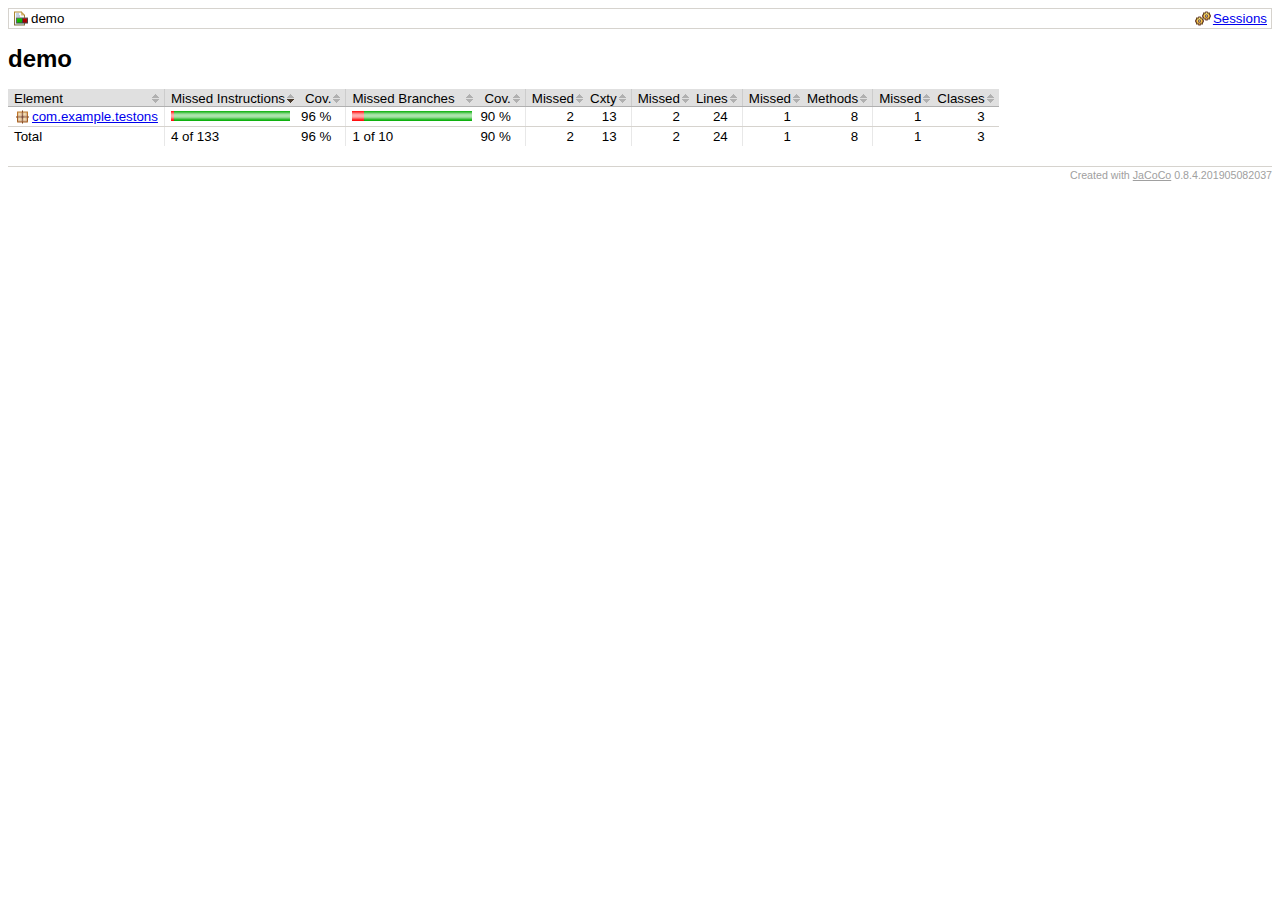
<file: seb/demo/target/site/jacoco/index.html>
<?xml version="1.0" encoding="UTF-8"?><!DOCTYPE html PUBLIC "-//W3C//DTD XHTML 1.0 Strict//EN" "http://www.w3.org/TR/xhtml1/DTD/xhtml1-strict.dtd"><html xmlns="http://www.w3.org/1999/xhtml" lang="fr"><head><meta http-equiv="Content-Type" content="text/html;charset=UTF-8"/><link rel="stylesheet" href="jacoco-resources/report.css" type="text/css"/><link rel="shortcut icon" href="jacoco-resources/report.gif" type="image/gif"/><title>demo</title><script type="text/javascript" src="jacoco-resources/sort.js"></script></head><body onload="initialSort(['breadcrumb', 'coveragetable'])"><div class="breadcrumb" id="breadcrumb"><span class="info"><a href="jacoco-sessions.html" class="el_session">Sessions</a></span><span class="el_report">demo</span></div><h1>demo</h1><table class="coverage" cellspacing="0" id="coveragetable"><thead><tr><td class="sortable" id="a" onclick="toggleSort(this)">Element</td><td class="down sortable bar" id="b" onclick="toggleSort(this)">Missed Instructions</td><td class="sortable ctr2" id="c" onclick="toggleSort(this)">Cov.</td><td class="sortable bar" id="d" onclick="toggleSort(this)">Missed Branches</td><td class="sortable ctr2" id="e" onclick="toggleSort(this)">Cov.</td><td class="sortable ctr1" id="f" onclick="toggleSort(this)">Missed</td><td class="sortable ctr2" id="g" onclick="toggleSort(this)">Cxty</td><td class="sortable ctr1" id="h" onclick="toggleSort(this)">Missed</td><td class="sortable ctr2" id="i" onclick="toggleSort(this)">Lines</td><td class="sortable ctr1" id="j" onclick="toggleSort(this)">Missed</td><td class="sortable ctr2" id="k" onclick="toggleSort(this)">Methods</td><td class="sortable ctr1" id="l" onclick="toggleSort(this)">Missed</td><td class="sortable ctr2" id="m" onclick="toggleSort(this)">Classes</td></tr></thead><tfoot><tr><td>Total</td><td class="bar">4 of 133</td><td class="ctr2">96 %</td><td class="bar">1 of 10</td><td class="ctr2">90 %</td><td class="ctr1">2</td><td class="ctr2">13</td><td class="ctr1">2</td><td class="ctr2">24</td><td class="ctr1">1</td><td class="ctr2">8</td><td class="ctr1">1</td><td class="ctr2">3</td></tr></tfoot><tbody><tr><td id="a0"><a href="com.example.testons/index.html" class="el_package">com.example.testons</a></td><td class="bar" id="b0"><img src="jacoco-resources/redbar.gif" width="3" height="10" title="4" alt="4"/><img src="jacoco-resources/greenbar.gif" width="116" height="10" title="129" alt="129"/></td><td class="ctr2" id="c0">96 %</td><td class="bar" id="d0"><img src="jacoco-resources/redbar.gif" width="12" height="10" title="1" alt="1"/><img src="jacoco-resources/greenbar.gif" width="108" height="10" title="9" alt="9"/></td><td class="ctr2" id="e0">90 %</td><td class="ctr1" id="f0">2</td><td class="ctr2" id="g0">13</td><td class="ctr1" id="h0">2</td><td class="ctr2" id="i0">24</td><td class="ctr1" id="j0">1</td><td class="ctr2" id="k0">8</td><td class="ctr1" id="l0">1</td><td class="ctr2" id="m0">3</td></tr></tbody></table><div class="footer"><span class="right">Created with <a href="http://www.jacoco.org/jacoco">JaCoCo</a> 0.8.4.201905082037</span></div></body></html>
</file>
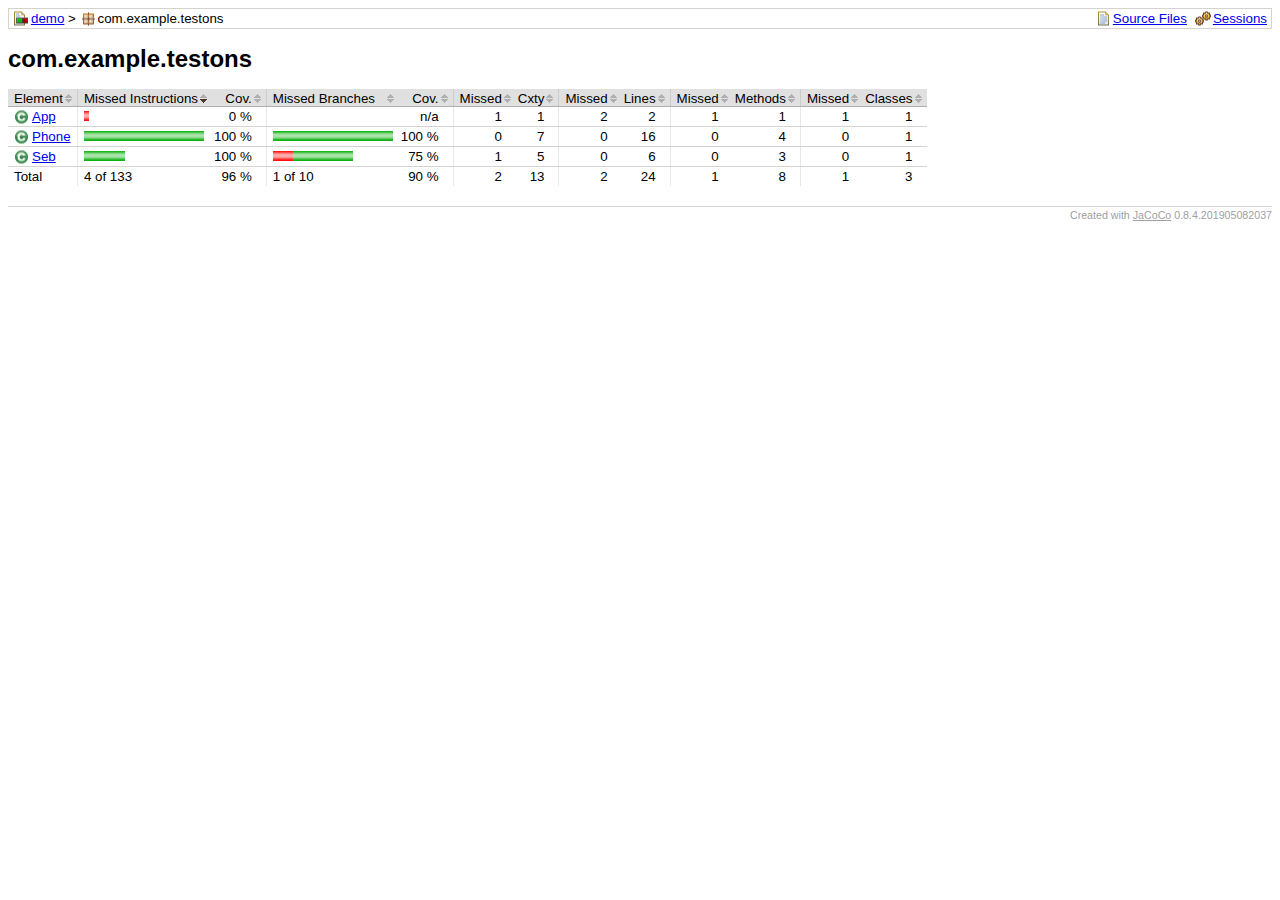
<file: seb/demo/target/site/jacoco/com.example.testons/index.html>
<?xml version="1.0" encoding="UTF-8"?><!DOCTYPE html PUBLIC "-//W3C//DTD XHTML 1.0 Strict//EN" "http://www.w3.org/TR/xhtml1/DTD/xhtml1-strict.dtd"><html xmlns="http://www.w3.org/1999/xhtml" lang="fr"><head><meta http-equiv="Content-Type" content="text/html;charset=UTF-8"/><link rel="stylesheet" href="../jacoco-resources/report.css" type="text/css"/><link rel="shortcut icon" href="../jacoco-resources/report.gif" type="image/gif"/><title>com.example.testons</title><script type="text/javascript" src="../jacoco-resources/sort.js"></script></head><body onload="initialSort(['breadcrumb', 'coveragetable'])"><div class="breadcrumb" id="breadcrumb"><span class="info"><a href="index.source.html" class="el_source">Source Files</a><a href="../jacoco-sessions.html" class="el_session">Sessions</a></span><a href="../index.html" class="el_report">demo</a> &gt; <span class="el_package">com.example.testons</span></div><h1>com.example.testons</h1><table class="coverage" cellspacing="0" id="coveragetable"><thead><tr><td class="sortable" id="a" onclick="toggleSort(this)">Element</td><td class="down sortable bar" id="b" onclick="toggleSort(this)">Missed Instructions</td><td class="sortable ctr2" id="c" onclick="toggleSort(this)">Cov.</td><td class="sortable bar" id="d" onclick="toggleSort(this)">Missed Branches</td><td class="sortable ctr2" id="e" onclick="toggleSort(this)">Cov.</td><td class="sortable ctr1" id="f" onclick="toggleSort(this)">Missed</td><td class="sortable ctr2" id="g" onclick="toggleSort(this)">Cxty</td><td class="sortable ctr1" id="h" onclick="toggleSort(this)">Missed</td><td class="sortable ctr2" id="i" onclick="toggleSort(this)">Lines</td><td class="sortable ctr1" id="j" onclick="toggleSort(this)">Missed</td><td class="sortable ctr2" id="k" onclick="toggleSort(this)">Methods</td><td class="sortable ctr1" id="l" onclick="toggleSort(this)">Missed</td><td class="sortable ctr2" id="m" onclick="toggleSort(this)">Classes</td></tr></thead><tfoot><tr><td>Total</td><td class="bar">4 of 133</td><td class="ctr2">96 %</td><td class="bar">1 of 10</td><td class="ctr2">90 %</td><td class="ctr1">2</td><td class="ctr2">13</td><td class="ctr1">2</td><td class="ctr2">24</td><td class="ctr1">1</td><td class="ctr2">8</td><td class="ctr1">1</td><td class="ctr2">3</td></tr></tfoot><tbody><tr><td id="a0"><a href="App.html" class="el_class">App</a></td><td class="bar" id="b0"><img src="../jacoco-resources/redbar.gif" width="5" height="10" title="4" alt="4"/></td><td class="ctr2" id="c2">0 %</td><td class="bar" id="d2"/><td class="ctr2" id="e2">n/a</td><td class="ctr1" id="f0">1</td><td class="ctr2" id="g2">1</td><td class="ctr1" id="h0">2</td><td class="ctr2" id="i2">2</td><td class="ctr1" id="j0">1</td><td class="ctr2" id="k2">1</td><td class="ctr1" id="l0">1</td><td class="ctr2" id="m0">1</td></tr><tr><td id="a1"><a href="Phone.html" class="el_class">Phone</a></td><td class="bar" id="b1"><img src="../jacoco-resources/greenbar.gif" width="120" height="10" title="96" alt="96"/></td><td class="ctr2" id="c0">100 %</td><td class="bar" id="d1"><img src="../jacoco-resources/greenbar.gif" width="120" height="10" title="6" alt="6"/></td><td class="ctr2" id="e0">100 %</td><td class="ctr1" id="f2">0</td><td class="ctr2" id="g0">7</td><td class="ctr1" id="h1">0</td><td class="ctr2" id="i0">16</td><td class="ctr1" id="j1">0</td><td class="ctr2" id="k0">4</td><td class="ctr1" id="l1">0</td><td class="ctr2" id="m1">1</td></tr><tr><td id="a2"><a href="Seb.html" class="el_class">Seb</a></td><td class="bar" id="b2"><img src="../jacoco-resources/greenbar.gif" width="41" height="10" title="33" alt="33"/></td><td class="ctr2" id="c1">100 %</td><td class="bar" id="d0"><img src="../jacoco-resources/redbar.gif" width="20" height="10" title="1" alt="1"/><img src="../jacoco-resources/greenbar.gif" width="60" height="10" title="3" alt="3"/></td><td class="ctr2" id="e1">75 %</td><td class="ctr1" id="f1">1</td><td class="ctr2" id="g1">5</td><td class="ctr1" id="h2">0</td><td class="ctr2" id="i1">6</td><td class="ctr1" id="j2">0</td><td class="ctr2" id="k1">3</td><td class="ctr1" id="l2">0</td><td class="ctr2" id="m2">1</td></tr></tbody></table><div class="footer"><span class="right">Created with <a href="http://www.jacoco.org/jacoco">JaCoCo</a> 0.8.4.201905082037</span></div></body></html>
</file>
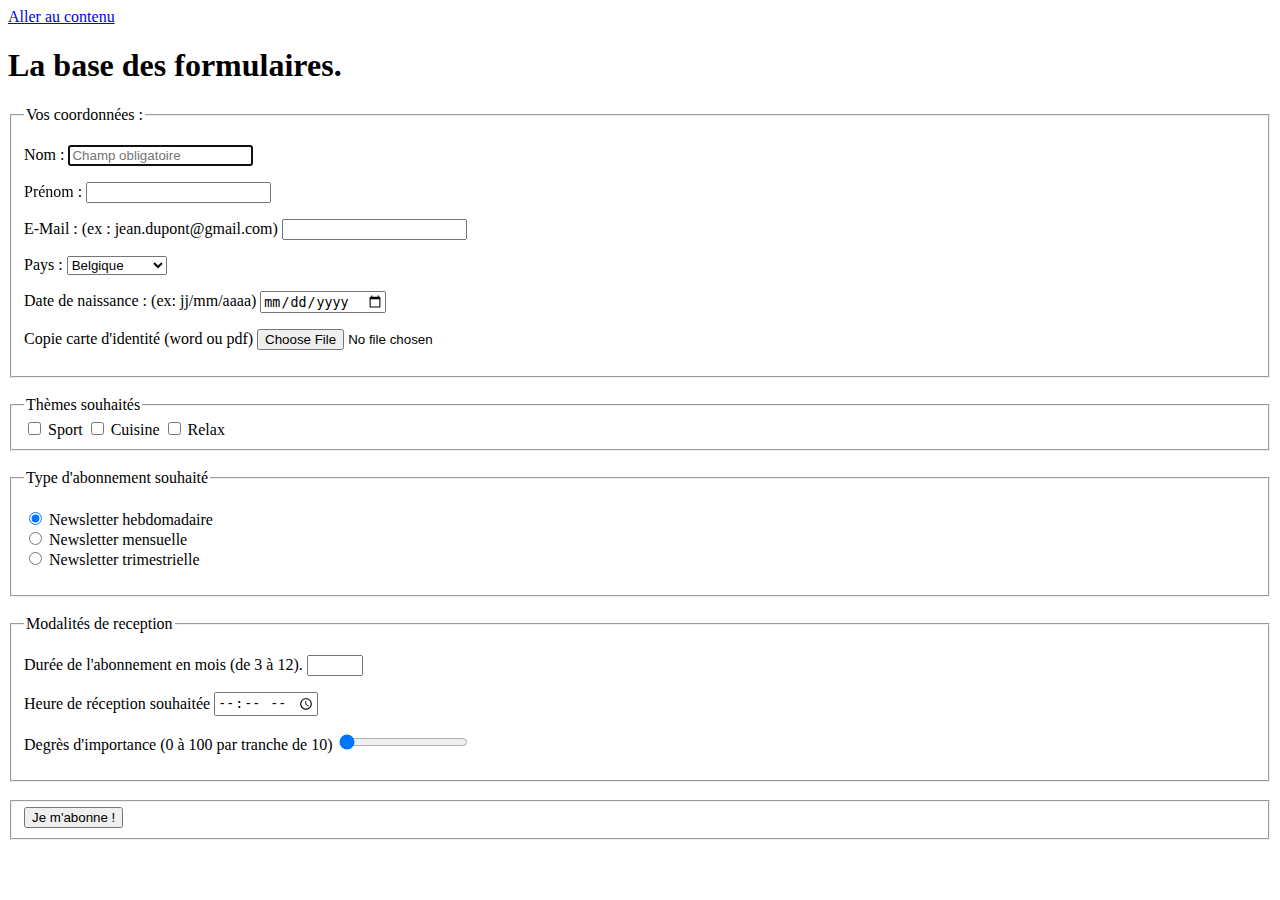
<file: ludotheque/src/main/webapp/test.html>
<!DOCTYPE HTML>
<html lang="fr-BE">

<head>
    <meta charset="utf-8">
    <title>La base des formulaires.</title>
</head>

<body>
    <!--Lien d'évitement vers le contenu principal pour passer le menu-->
    <div id="skip">
        <a href="#main">Aller au contenu</a>
    </div>

    <!--Header où se trouve le logo, la tagline-->
    <header role="banner">
    </header>
    <!--fin Header-->

    <!--Navigation principale à placer dans une liste ul>li-->
    <nav role="navigation">
    </nav>
    <!--Fin navigation principale-->

    <!--Contenu principal-->
    <main role="main" id="main" tabindex="-1">

        <h1>La base des formulaires.</h1>

        <form name="inscription" id="inscription" method="post" action="">
            <fieldset>
                <legend>Vos coordonnées :</legend>
                <p>
                    <label for="nom">Nom :</label>
                    <input type="text" name="nom" autocomplete="family-name" id="nom" placeholder="Champ obligatoire" required autofocus>
                </p>
                <p>
                    <label for="prenom">Prénom :</label>
                    <input type="text" name="prenom" id="prenom">
                </p>
                <p>
                    <label for="email">E-Mail : (ex : jean.dupont@gmail.com)</label>
                    <input type="email" name="email" id="email">
                </p>
                <p>
                    <label for="pays">Pays :</label>
                    <select name="pays" id="pays">
                        <optgroup label="Europe">
                            <option value="belgique" selected="selected">Belgique</option>
                            <option value="france">France</option>
                            <option value="allemagne">Allemagne</option>
                        </optgroup>
                        <optgroup label="Amérique du nord">
                            <option value="etatsunis">États-unis</option>
                            <option value="canada">Canada</option>
                        </optgroup>
                        <optgroup label="Asie">
                            <option value="chine">Chine</option>
                            <option value="japon">Japon</option>
                        </optgroup>
                    </select>
                </p>
                <p>
                    <label for="naissance">Date de naissance : (ex: jj/mm/aaaa)</label>
                    <input type="date" name="naissance" id="naissance">
                </p>
                <p>
                    <label for="ci">Copie carte d'identité (word ou pdf)</label>
                    <input type="file" name="ci" id="ci" required accept=".doc, .docx, .pdf">
                </p>
            </fieldset>
            
            <br aria-hidden="true">

            <fieldset>
                <legend>Thèmes souhaités</legend>
                <input type="checkbox" id="theme1" name="theme" value="sport">
                <label for="theme1">Sport</label>
                <input type="checkbox" id="theme2" name="theme" value="cuisine">
                <label for="theme2">Cuisine</label>
                <input type="checkbox" id="theme3" name="theme" value="relax">
                <label for="theme3">Relax</label>
            </fieldset>

            <br aria-hidden="true">

            <fieldset>
                <legend>Type d'abonnement souhaité</legend>
                <p>
                    <input type="radio" name="periode" id="perdiodeH" value="hebdo" checked>
                    <label for="periodeH">Newsletter hebdomadaire</label>

                    <br aria-hidden="true">

                    <input type="radio" name="periode" id="perdiodeM" value="mensu">
                    <label for="periodeM">Newsletter mensuelle</label>

                    <br aria-hidden="true">

                    <input type="radio" name="periode" id="perdiodeT" value="trime">
                    <label for="periodeT">Newsletter trimestrielle</label>
                </p>
            </fieldset>

            <br aria-hidden="true">

            <fieldset>
                <legend>Modalités de reception</legend>
                <p>
                    <label for="duree">Durée de l'abonnement en mois (de 3 à 12).</label>
                    <input type="number" id="duree" name="duree" min="3" max="12">
                </p>
                <p>
                    <label for="heure">Heure de réception souhaitée</label>
                    <input type="time" id="heure" name="heure">
                </p>
                <p>
                    <label for="importance">Degrès d'importance (0 à 100 par tranche de 10)</label>
                    <input type="range" name="importance" id="importance" min="0" max="100" step="10" value="0">
                </p>
            </fieldset>

            <br aria-hidden="true">

            <fieldset>
                <input type="submit" name="valid" id="valid" value="Je m'abonne !">
            </fieldset>

        </form>

    </main>
    <!--Fin contenu principal-->

    <!--Footer où se trouvent des infos du site : mentions légales...-->
    <footer role="contentinfo">
    </footer>
    <!--Fin footer-->
</body>

</html>
</file>
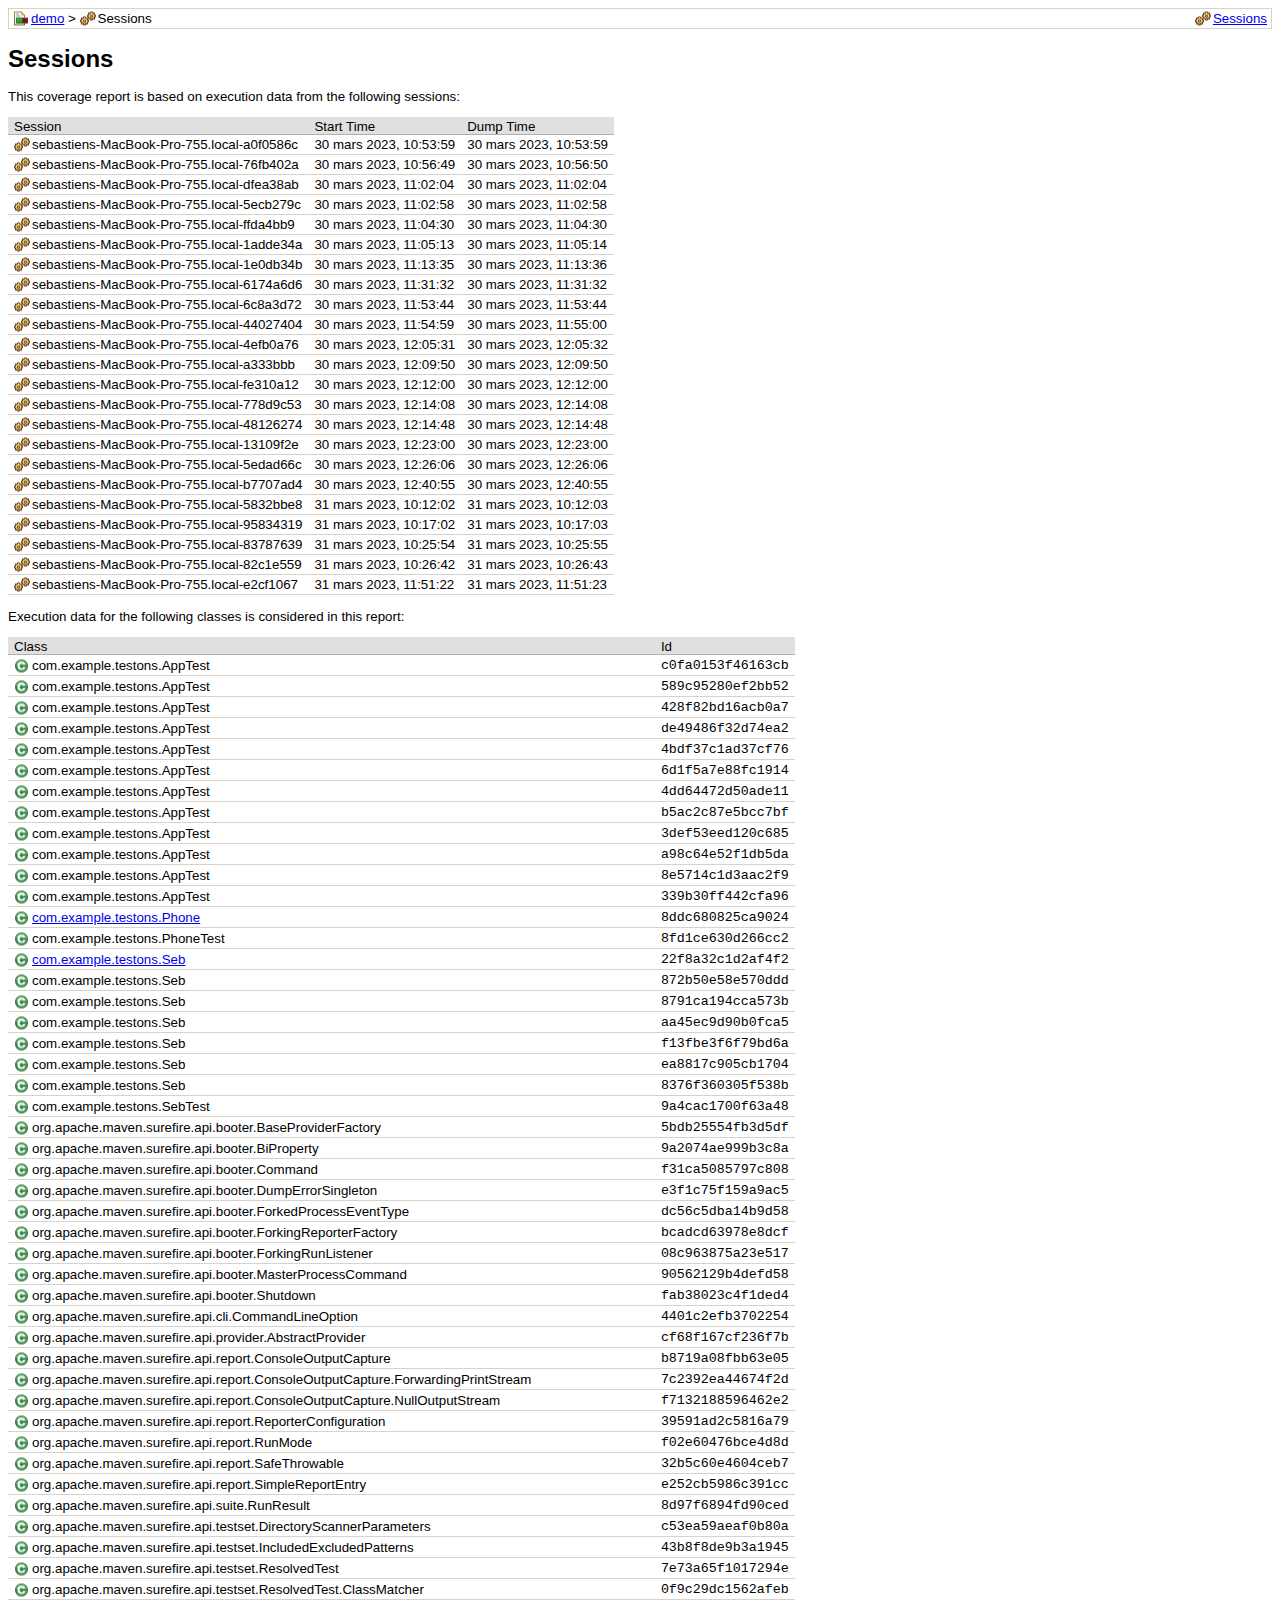
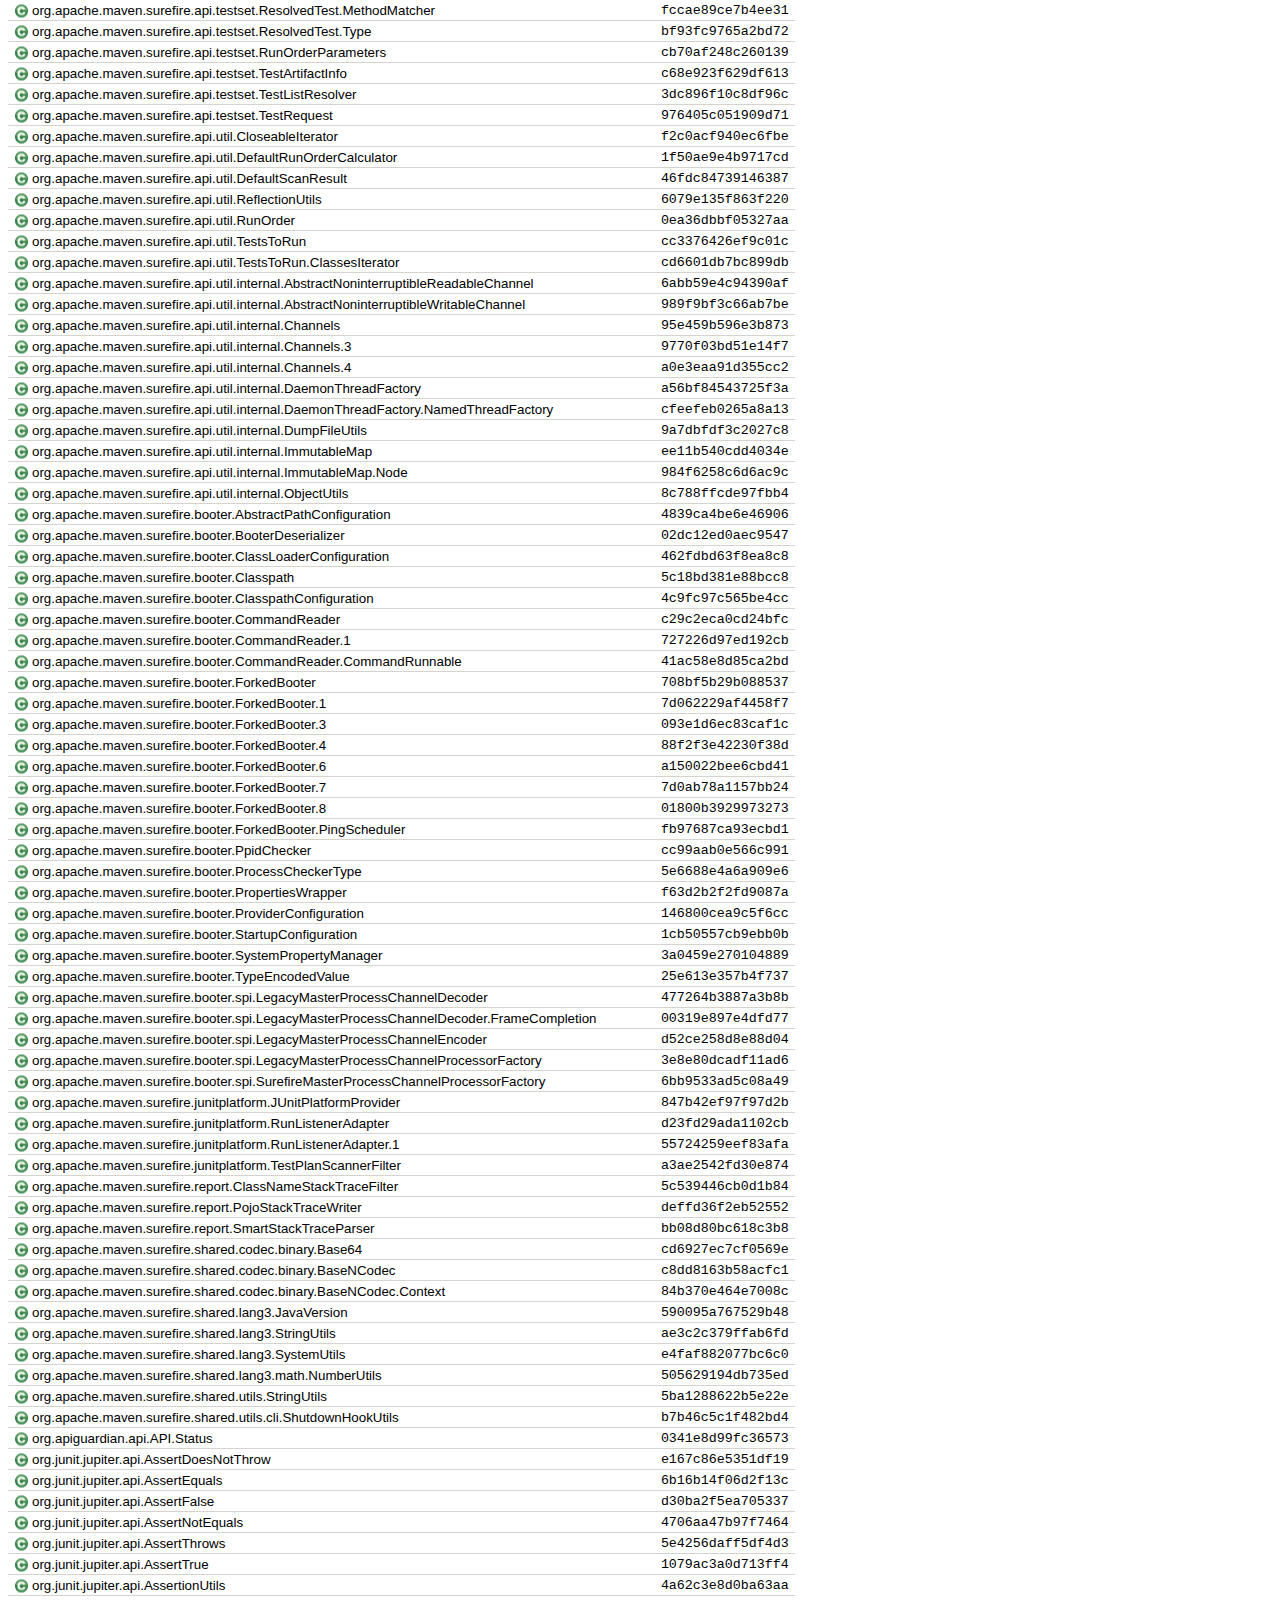
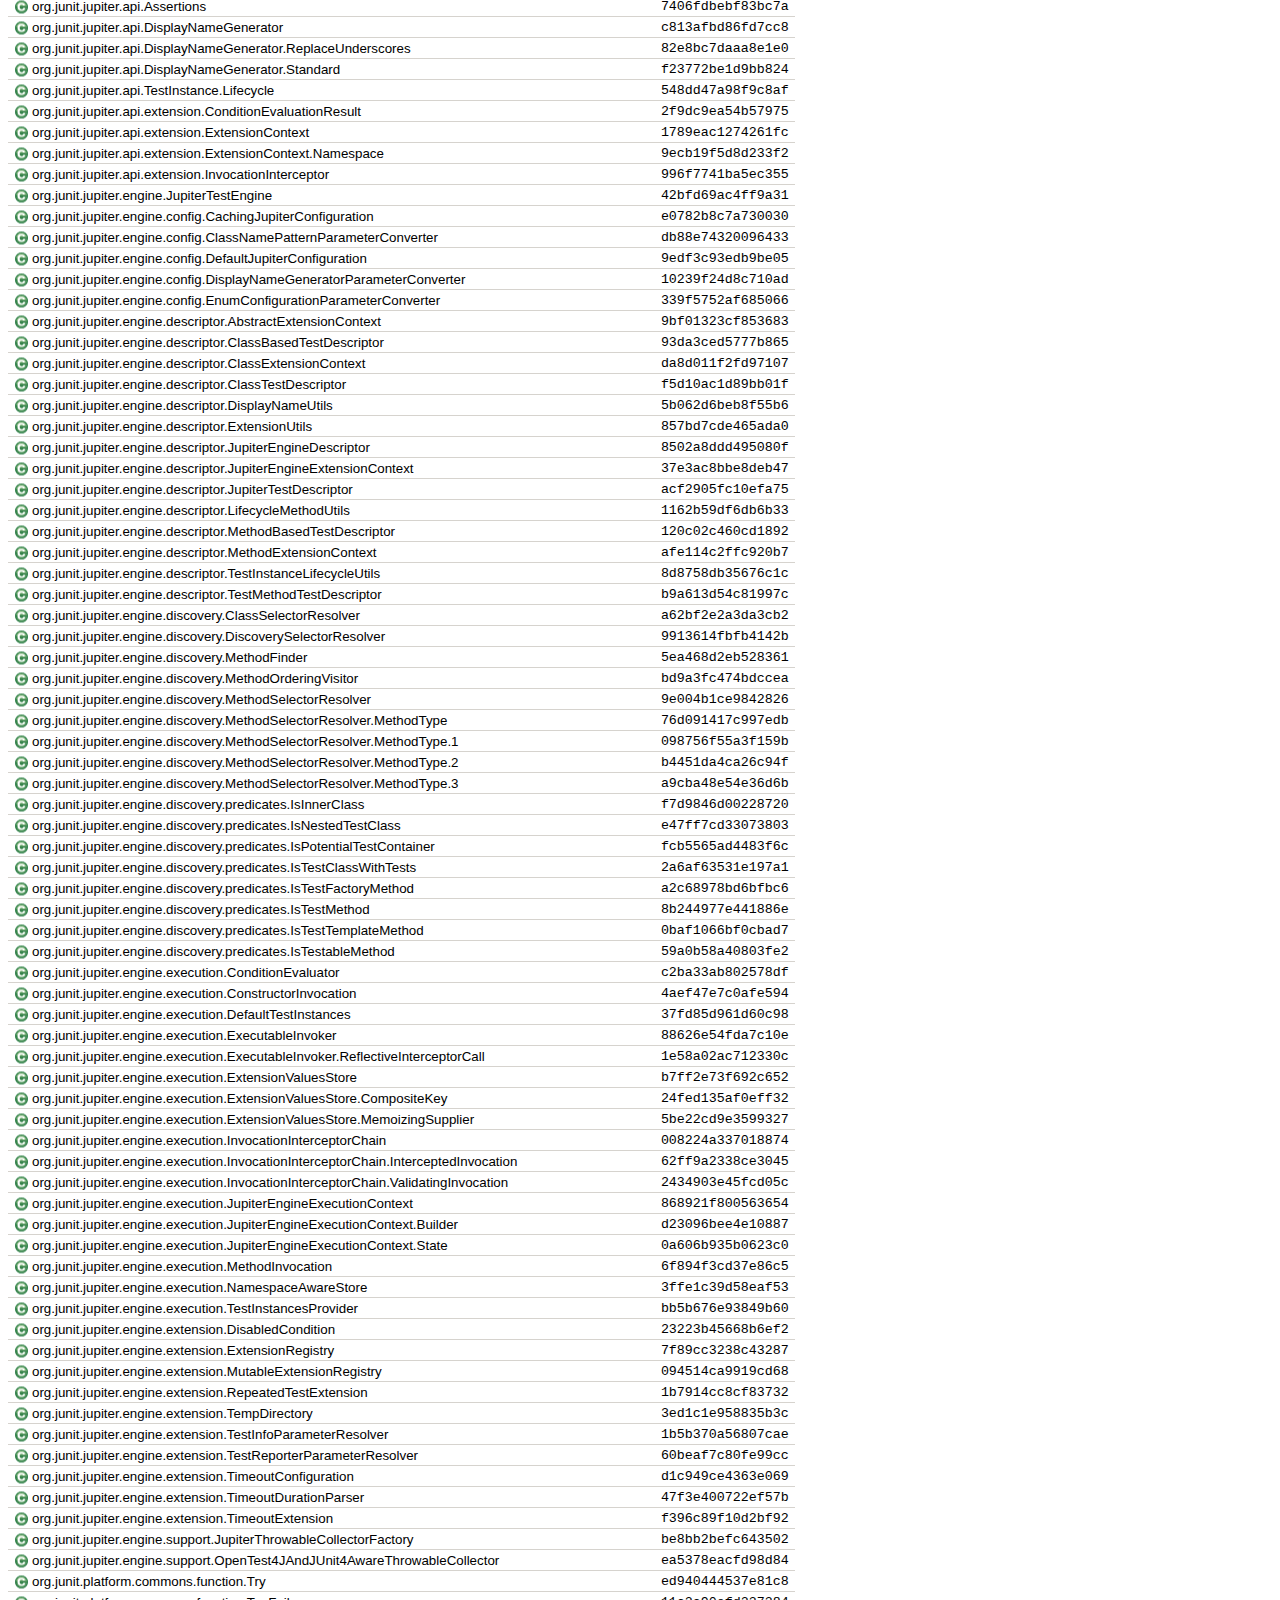
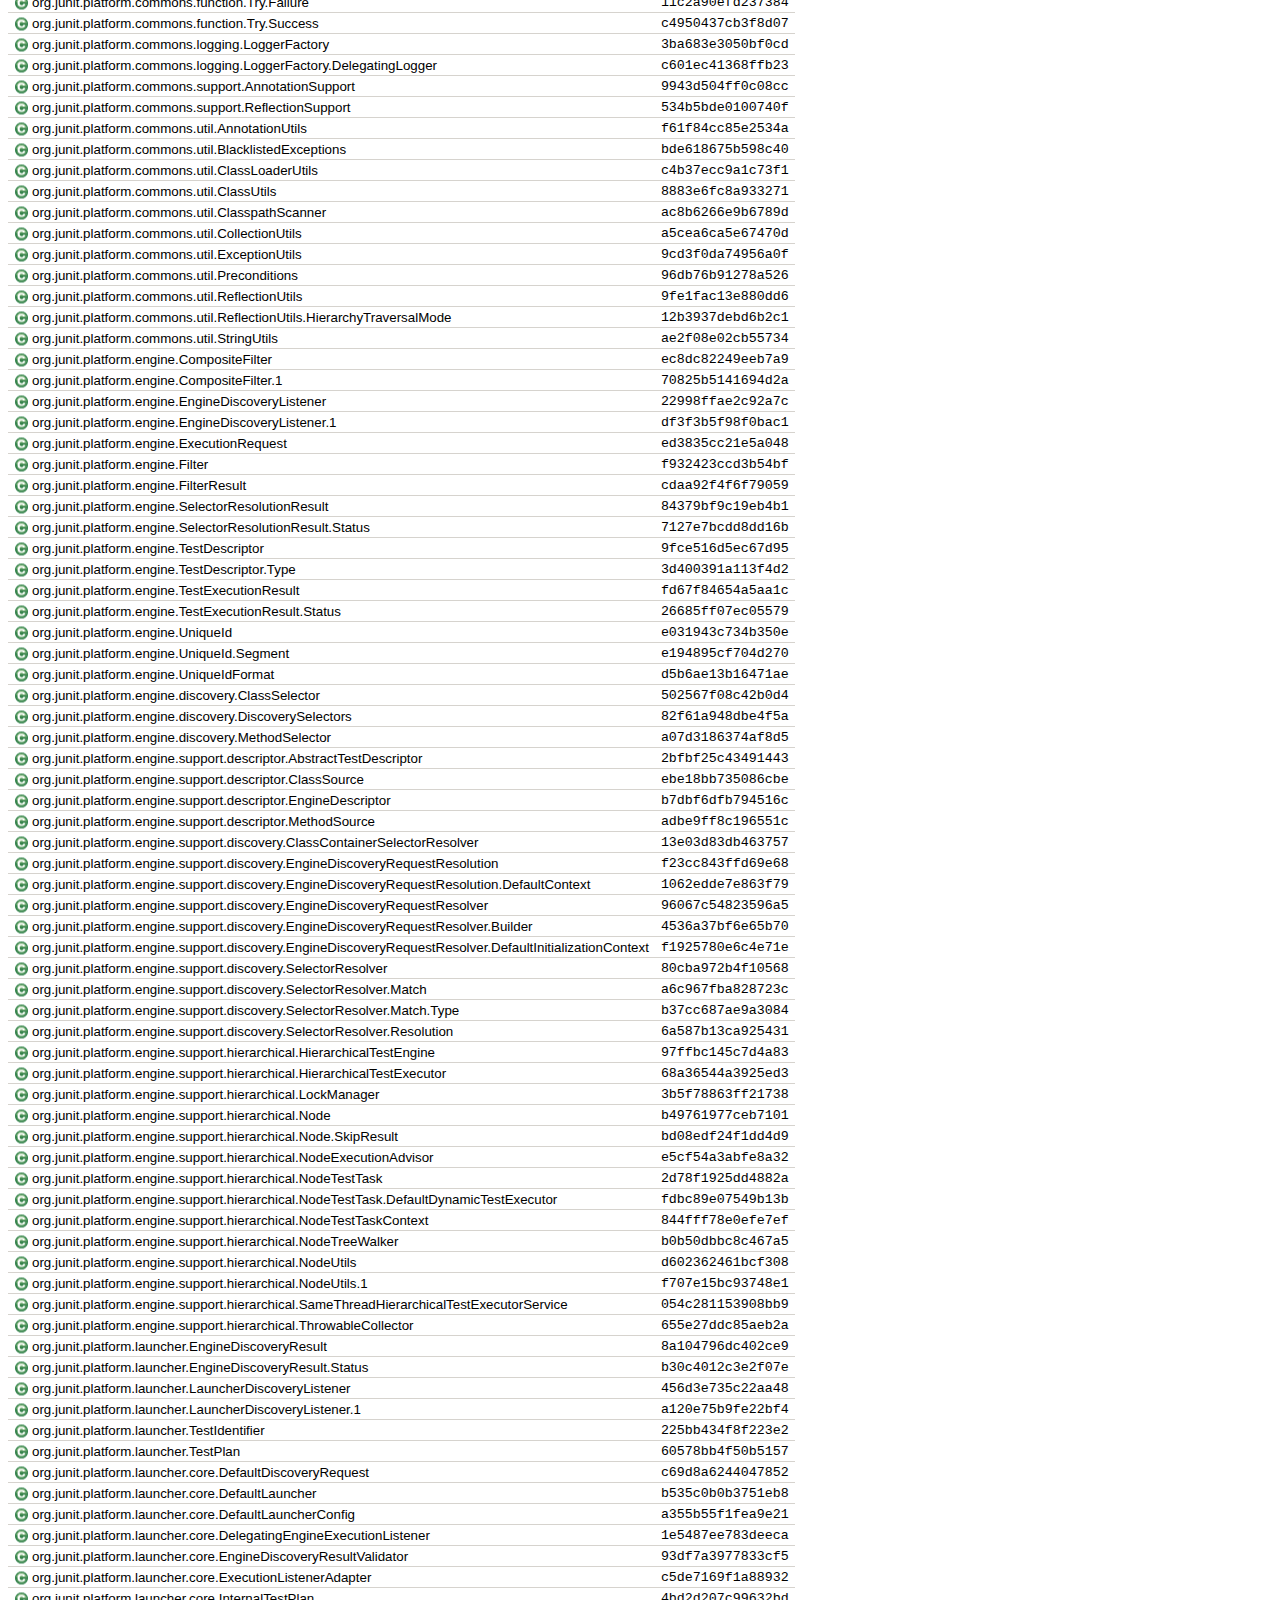
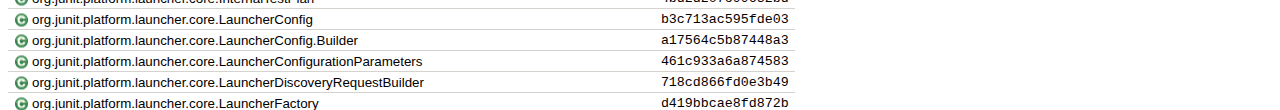
<file: seb/demo/target/site/jacoco/jacoco-sessions.html>
<?xml version="1.0" encoding="UTF-8"?><!DOCTYPE html PUBLIC "-//W3C//DTD XHTML 1.0 Strict//EN" "http://www.w3.org/TR/xhtml1/DTD/xhtml1-strict.dtd"><html xmlns="http://www.w3.org/1999/xhtml" lang="fr"><head><meta http-equiv="Content-Type" content="text/html;charset=UTF-8"/><link rel="stylesheet" href="jacoco-resources/report.css" type="text/css"/><link rel="shortcut icon" href="jacoco-resources/report.gif" type="image/gif"/><title>Sessions</title></head><body><div class="breadcrumb" id="breadcrumb"><span class="info"><a href="jacoco-sessions.html" class="el_session">Sessions</a></span><a href="index.html" class="el_report">demo</a> &gt; <span class="el_session">Sessions</span></div><h1>Sessions</h1><p>This coverage report is based on execution data from the following sessions:</p><table class="coverage" cellspacing="0"><thead><tr><td>Session</td><td>Start Time</td><td>Dump Time</td></tr></thead><tbody><tr><td><span class="el_session">sebastiens-MacBook-Pro-755.local-a0f0586c</span></td><td>30 mars 2023, 10:53:59</td><td>30 mars 2023, 10:53:59</td></tr><tr><td><span class="el_session">sebastiens-MacBook-Pro-755.local-76fb402a</span></td><td>30 mars 2023, 10:56:49</td><td>30 mars 2023, 10:56:50</td></tr><tr><td><span class="el_session">sebastiens-MacBook-Pro-755.local-dfea38ab</span></td><td>30 mars 2023, 11:02:04</td><td>30 mars 2023, 11:02:04</td></tr><tr><td><span class="el_session">sebastiens-MacBook-Pro-755.local-5ecb279c</span></td><td>30 mars 2023, 11:02:58</td><td>30 mars 2023, 11:02:58</td></tr><tr><td><span class="el_session">sebastiens-MacBook-Pro-755.local-ffda4bb9</span></td><td>30 mars 2023, 11:04:30</td><td>30 mars 2023, 11:04:30</td></tr><tr><td><span class="el_session">sebastiens-MacBook-Pro-755.local-1adde34a</span></td><td>30 mars 2023, 11:05:13</td><td>30 mars 2023, 11:05:14</td></tr><tr><td><span class="el_session">sebastiens-MacBook-Pro-755.local-1e0db34b</span></td><td>30 mars 2023, 11:13:35</td><td>30 mars 2023, 11:13:36</td></tr><tr><td><span class="el_session">sebastiens-MacBook-Pro-755.local-6174a6d6</span></td><td>30 mars 2023, 11:31:32</td><td>30 mars 2023, 11:31:32</td></tr><tr><td><span class="el_session">sebastiens-MacBook-Pro-755.local-6c8a3d72</span></td><td>30 mars 2023, 11:53:44</td><td>30 mars 2023, 11:53:44</td></tr><tr><td><span class="el_session">sebastiens-MacBook-Pro-755.local-44027404</span></td><td>30 mars 2023, 11:54:59</td><td>30 mars 2023, 11:55:00</td></tr><tr><td><span class="el_session">sebastiens-MacBook-Pro-755.local-4efb0a76</span></td><td>30 mars 2023, 12:05:31</td><td>30 mars 2023, 12:05:32</td></tr><tr><td><span class="el_session">sebastiens-MacBook-Pro-755.local-a333bbb</span></td><td>30 mars 2023, 12:09:50</td><td>30 mars 2023, 12:09:50</td></tr><tr><td><span class="el_session">sebastiens-MacBook-Pro-755.local-fe310a12</span></td><td>30 mars 2023, 12:12:00</td><td>30 mars 2023, 12:12:00</td></tr><tr><td><span class="el_session">sebastiens-MacBook-Pro-755.local-778d9c53</span></td><td>30 mars 2023, 12:14:08</td><td>30 mars 2023, 12:14:08</td></tr><tr><td><span class="el_session">sebastiens-MacBook-Pro-755.local-48126274</span></td><td>30 mars 2023, 12:14:48</td><td>30 mars 2023, 12:14:48</td></tr><tr><td><span class="el_session">sebastiens-MacBook-Pro-755.local-13109f2e</span></td><td>30 mars 2023, 12:23:00</td><td>30 mars 2023, 12:23:00</td></tr><tr><td><span class="el_session">sebastiens-MacBook-Pro-755.local-5edad66c</span></td><td>30 mars 2023, 12:26:06</td><td>30 mars 2023, 12:26:06</td></tr><tr><td><span class="el_session">sebastiens-MacBook-Pro-755.local-b7707ad4</span></td><td>30 mars 2023, 12:40:55</td><td>30 mars 2023, 12:40:55</td></tr><tr><td><span class="el_session">sebastiens-MacBook-Pro-755.local-5832bbe8</span></td><td>31 mars 2023, 10:12:02</td><td>31 mars 2023, 10:12:03</td></tr><tr><td><span class="el_session">sebastiens-MacBook-Pro-755.local-95834319</span></td><td>31 mars 2023, 10:17:02</td><td>31 mars 2023, 10:17:03</td></tr><tr><td><span class="el_session">sebastiens-MacBook-Pro-755.local-83787639</span></td><td>31 mars 2023, 10:25:54</td><td>31 mars 2023, 10:25:55</td></tr><tr><td><span class="el_session">sebastiens-MacBook-Pro-755.local-82c1e559</span></td><td>31 mars 2023, 10:26:42</td><td>31 mars 2023, 10:26:43</td></tr><tr><td><span class="el_session">sebastiens-MacBook-Pro-755.local-e2cf1067</span></td><td>31 mars 2023, 11:51:22</td><td>31 mars 2023, 11:51:23</td></tr></tbody></table><p>Execution data for the following classes is considered in this report:</p><table class="coverage" cellspacing="0"><thead><tr><td>Class</td><td>Id</td></tr></thead><tbody><tr><td><span class="el_class">com.example.testons.AppTest</span></td><td><code>c0fa0153f46163cb</code></td></tr><tr><td><span class="el_class">com.example.testons.AppTest</span></td><td><code>589c95280ef2bb52</code></td></tr><tr><td><span class="el_class">com.example.testons.AppTest</span></td><td><code>428f82bd16acb0a7</code></td></tr><tr><td><span class="el_class">com.example.testons.AppTest</span></td><td><code>de49486f32d74ea2</code></td></tr><tr><td><span class="el_class">com.example.testons.AppTest</span></td><td><code>4bdf37c1ad37cf76</code></td></tr><tr><td><span class="el_class">com.example.testons.AppTest</span></td><td><code>6d1f5a7e88fc1914</code></td></tr><tr><td><span class="el_class">com.example.testons.AppTest</span></td><td><code>4dd64472d50ade11</code></td></tr><tr><td><span class="el_class">com.example.testons.AppTest</span></td><td><code>b5ac2c87e5bcc7bf</code></td></tr><tr><td><span class="el_class">com.example.testons.AppTest</span></td><td><code>3def53eed120c685</code></td></tr><tr><td><span class="el_class">com.example.testons.AppTest</span></td><td><code>a98c64e52f1db5da</code></td></tr><tr><td><span class="el_class">com.example.testons.AppTest</span></td><td><code>8e5714c1d3aac2f9</code></td></tr><tr><td><span class="el_class">com.example.testons.AppTest</span></td><td><code>339b30ff442cfa96</code></td></tr><tr><td><a href="com.example.testons/Phone.html" class="el_class">com.example.testons.Phone</a></td><td><code>8ddc680825ca9024</code></td></tr><tr><td><span class="el_class">com.example.testons.PhoneTest</span></td><td><code>8fd1ce630d266cc2</code></td></tr><tr><td><a href="com.example.testons/Seb.html" class="el_class">com.example.testons.Seb</a></td><td><code>22f8a32c1d2af4f2</code></td></tr><tr><td><span class="el_class">com.example.testons.Seb</span></td><td><code>872b50e58e570ddd</code></td></tr><tr><td><span class="el_class">com.example.testons.Seb</span></td><td><code>8791ca194cca573b</code></td></tr><tr><td><span class="el_class">com.example.testons.Seb</span></td><td><code>aa45ec9d90b0fca5</code></td></tr><tr><td><span class="el_class">com.example.testons.Seb</span></td><td><code>f13fbe3f6f79bd6a</code></td></tr><tr><td><span class="el_class">com.example.testons.Seb</span></td><td><code>ea8817c905cb1704</code></td></tr><tr><td><span class="el_class">com.example.testons.Seb</span></td><td><code>8376f360305f538b</code></td></tr><tr><td><span class="el_class">com.example.testons.SebTest</span></td><td><code>9a4cac1700f63a48</code></td></tr><tr><td><span class="el_class">org.apache.maven.surefire.api.booter.BaseProviderFactory</span></td><td><code>5bdb25554fb3d5df</code></td></tr><tr><td><span class="el_class">org.apache.maven.surefire.api.booter.BiProperty</span></td><td><code>9a2074ae999b3c8a</code></td></tr><tr><td><span class="el_class">org.apache.maven.surefire.api.booter.Command</span></td><td><code>f31ca5085797c808</code></td></tr><tr><td><span class="el_class">org.apache.maven.surefire.api.booter.DumpErrorSingleton</span></td><td><code>e3f1c75f159a9ac5</code></td></tr><tr><td><span class="el_class">org.apache.maven.surefire.api.booter.ForkedProcessEventType</span></td><td><code>dc56c5dba14b9d58</code></td></tr><tr><td><span class="el_class">org.apache.maven.surefire.api.booter.ForkingReporterFactory</span></td><td><code>bcadcd63978e8dcf</code></td></tr><tr><td><span class="el_class">org.apache.maven.surefire.api.booter.ForkingRunListener</span></td><td><code>08c963875a23e517</code></td></tr><tr><td><span class="el_class">org.apache.maven.surefire.api.booter.MasterProcessCommand</span></td><td><code>90562129b4defd58</code></td></tr><tr><td><span class="el_class">org.apache.maven.surefire.api.booter.Shutdown</span></td><td><code>fab38023c4f1ded4</code></td></tr><tr><td><span class="el_class">org.apache.maven.surefire.api.cli.CommandLineOption</span></td><td><code>4401c2efb3702254</code></td></tr><tr><td><span class="el_class">org.apache.maven.surefire.api.provider.AbstractProvider</span></td><td><code>cf68f167cf236f7b</code></td></tr><tr><td><span class="el_class">org.apache.maven.surefire.api.report.ConsoleOutputCapture</span></td><td><code>b8719a08fbb63e05</code></td></tr><tr><td><span class="el_class">org.apache.maven.surefire.api.report.ConsoleOutputCapture.ForwardingPrintStream</span></td><td><code>7c2392ea44674f2d</code></td></tr><tr><td><span class="el_class">org.apache.maven.surefire.api.report.ConsoleOutputCapture.NullOutputStream</span></td><td><code>f7132188596462e2</code></td></tr><tr><td><span class="el_class">org.apache.maven.surefire.api.report.ReporterConfiguration</span></td><td><code>39591ad2c5816a79</code></td></tr><tr><td><span class="el_class">org.apache.maven.surefire.api.report.RunMode</span></td><td><code>f02e60476bce4d8d</code></td></tr><tr><td><span class="el_class">org.apache.maven.surefire.api.report.SafeThrowable</span></td><td><code>32b5c60e4604ceb7</code></td></tr><tr><td><span class="el_class">org.apache.maven.surefire.api.report.SimpleReportEntry</span></td><td><code>e252cb5986c391cc</code></td></tr><tr><td><span class="el_class">org.apache.maven.surefire.api.suite.RunResult</span></td><td><code>8d97f6894fd90ced</code></td></tr><tr><td><span class="el_class">org.apache.maven.surefire.api.testset.DirectoryScannerParameters</span></td><td><code>c53ea59aeaf0b80a</code></td></tr><tr><td><span class="el_class">org.apache.maven.surefire.api.testset.IncludedExcludedPatterns</span></td><td><code>43b8f8de9b3a1945</code></td></tr><tr><td><span class="el_class">org.apache.maven.surefire.api.testset.ResolvedTest</span></td><td><code>7e73a65f1017294e</code></td></tr><tr><td><span class="el_class">org.apache.maven.surefire.api.testset.ResolvedTest.ClassMatcher</span></td><td><code>0f9c29dc1562afeb</code></td></tr><tr><td><span class="el_class">org.apache.maven.surefire.api.testset.ResolvedTest.MethodMatcher</span></td><td><code>fccae89ce7b4ee31</code></td></tr><tr><td><span class="el_class">org.apache.maven.surefire.api.testset.ResolvedTest.Type</span></td><td><code>bf93fc9765a2bd72</code></td></tr><tr><td><span class="el_class">org.apache.maven.surefire.api.testset.RunOrderParameters</span></td><td><code>cb70af248c260139</code></td></tr><tr><td><span class="el_class">org.apache.maven.surefire.api.testset.TestArtifactInfo</span></td><td><code>c68e923f629df613</code></td></tr><tr><td><span class="el_class">org.apache.maven.surefire.api.testset.TestListResolver</span></td><td><code>3dc896f10c8df96c</code></td></tr><tr><td><span class="el_class">org.apache.maven.surefire.api.testset.TestRequest</span></td><td><code>976405c051909d71</code></td></tr><tr><td><span class="el_class">org.apache.maven.surefire.api.util.CloseableIterator</span></td><td><code>f2c0acf940ec6fbe</code></td></tr><tr><td><span class="el_class">org.apache.maven.surefire.api.util.DefaultRunOrderCalculator</span></td><td><code>1f50ae9e4b9717cd</code></td></tr><tr><td><span class="el_class">org.apache.maven.surefire.api.util.DefaultScanResult</span></td><td><code>46fdc84739146387</code></td></tr><tr><td><span class="el_class">org.apache.maven.surefire.api.util.ReflectionUtils</span></td><td><code>6079e135f863f220</code></td></tr><tr><td><span class="el_class">org.apache.maven.surefire.api.util.RunOrder</span></td><td><code>0ea36dbbf05327aa</code></td></tr><tr><td><span class="el_class">org.apache.maven.surefire.api.util.TestsToRun</span></td><td><code>cc3376426ef9c01c</code></td></tr><tr><td><span class="el_class">org.apache.maven.surefire.api.util.TestsToRun.ClassesIterator</span></td><td><code>cd6601db7bc899db</code></td></tr><tr><td><span class="el_class">org.apache.maven.surefire.api.util.internal.AbstractNoninterruptibleReadableChannel</span></td><td><code>6abb59e4c94390af</code></td></tr><tr><td><span class="el_class">org.apache.maven.surefire.api.util.internal.AbstractNoninterruptibleWritableChannel</span></td><td><code>989f9bf3c66ab7be</code></td></tr><tr><td><span class="el_class">org.apache.maven.surefire.api.util.internal.Channels</span></td><td><code>95e459b596e3b873</code></td></tr><tr><td><span class="el_class">org.apache.maven.surefire.api.util.internal.Channels.3</span></td><td><code>9770f03bd51e14f7</code></td></tr><tr><td><span class="el_class">org.apache.maven.surefire.api.util.internal.Channels.4</span></td><td><code>a0e3eaa91d355cc2</code></td></tr><tr><td><span class="el_class">org.apache.maven.surefire.api.util.internal.DaemonThreadFactory</span></td><td><code>a56bf84543725f3a</code></td></tr><tr><td><span class="el_class">org.apache.maven.surefire.api.util.internal.DaemonThreadFactory.NamedThreadFactory</span></td><td><code>cfeefeb0265a8a13</code></td></tr><tr><td><span class="el_class">org.apache.maven.surefire.api.util.internal.DumpFileUtils</span></td><td><code>9a7dbfdf3c2027c8</code></td></tr><tr><td><span class="el_class">org.apache.maven.surefire.api.util.internal.ImmutableMap</span></td><td><code>ee11b540cdd4034e</code></td></tr><tr><td><span class="el_class">org.apache.maven.surefire.api.util.internal.ImmutableMap.Node</span></td><td><code>984f6258c6d6ac9c</code></td></tr><tr><td><span class="el_class">org.apache.maven.surefire.api.util.internal.ObjectUtils</span></td><td><code>8c788ffcde97fbb4</code></td></tr><tr><td><span class="el_class">org.apache.maven.surefire.booter.AbstractPathConfiguration</span></td><td><code>4839ca4be6e46906</code></td></tr><tr><td><span class="el_class">org.apache.maven.surefire.booter.BooterDeserializer</span></td><td><code>02dc12ed0aec9547</code></td></tr><tr><td><span class="el_class">org.apache.maven.surefire.booter.ClassLoaderConfiguration</span></td><td><code>462fdbd63f8ea8c8</code></td></tr><tr><td><span class="el_class">org.apache.maven.surefire.booter.Classpath</span></td><td><code>5c18bd381e88bcc8</code></td></tr><tr><td><span class="el_class">org.apache.maven.surefire.booter.ClasspathConfiguration</span></td><td><code>4c9fc97c565be4cc</code></td></tr><tr><td><span class="el_class">org.apache.maven.surefire.booter.CommandReader</span></td><td><code>c29c2eca0cd24bfc</code></td></tr><tr><td><span class="el_class">org.apache.maven.surefire.booter.CommandReader.1</span></td><td><code>727226d97ed192cb</code></td></tr><tr><td><span class="el_class">org.apache.maven.surefire.booter.CommandReader.CommandRunnable</span></td><td><code>41ac58e8d85ca2bd</code></td></tr><tr><td><span class="el_class">org.apache.maven.surefire.booter.ForkedBooter</span></td><td><code>708bf5b29b088537</code></td></tr><tr><td><span class="el_class">org.apache.maven.surefire.booter.ForkedBooter.1</span></td><td><code>7d062229af4458f7</code></td></tr><tr><td><span class="el_class">org.apache.maven.surefire.booter.ForkedBooter.3</span></td><td><code>093e1d6ec83caf1c</code></td></tr><tr><td><span class="el_class">org.apache.maven.surefire.booter.ForkedBooter.4</span></td><td><code>88f2f3e42230f38d</code></td></tr><tr><td><span class="el_class">org.apache.maven.surefire.booter.ForkedBooter.6</span></td><td><code>a150022bee6cbd41</code></td></tr><tr><td><span class="el_class">org.apache.maven.surefire.booter.ForkedBooter.7</span></td><td><code>7d0ab78a1157bb24</code></td></tr><tr><td><span class="el_class">org.apache.maven.surefire.booter.ForkedBooter.8</span></td><td><code>01800b3929973273</code></td></tr><tr><td><span class="el_class">org.apache.maven.surefire.booter.ForkedBooter.PingScheduler</span></td><td><code>fb97687ca93ecbd1</code></td></tr><tr><td><span class="el_class">org.apache.maven.surefire.booter.PpidChecker</span></td><td><code>cc99aab0e566c991</code></td></tr><tr><td><span class="el_class">org.apache.maven.surefire.booter.ProcessCheckerType</span></td><td><code>5e6688e4a6a909e6</code></td></tr><tr><td><span class="el_class">org.apache.maven.surefire.booter.PropertiesWrapper</span></td><td><code>f63d2b2f2fd9087a</code></td></tr><tr><td><span class="el_class">org.apache.maven.surefire.booter.ProviderConfiguration</span></td><td><code>146800cea9c5f6cc</code></td></tr><tr><td><span class="el_class">org.apache.maven.surefire.booter.StartupConfiguration</span></td><td><code>1cb50557cb9ebb0b</code></td></tr><tr><td><span class="el_class">org.apache.maven.surefire.booter.SystemPropertyManager</span></td><td><code>3a0459e270104889</code></td></tr><tr><td><span class="el_class">org.apache.maven.surefire.booter.TypeEncodedValue</span></td><td><code>25e613e357b4f737</code></td></tr><tr><td><span class="el_class">org.apache.maven.surefire.booter.spi.LegacyMasterProcessChannelDecoder</span></td><td><code>477264b3887a3b8b</code></td></tr><tr><td><span class="el_class">org.apache.maven.surefire.booter.spi.LegacyMasterProcessChannelDecoder.FrameCompletion</span></td><td><code>00319e897e4dfd77</code></td></tr><tr><td><span class="el_class">org.apache.maven.surefire.booter.spi.LegacyMasterProcessChannelEncoder</span></td><td><code>d52ce258d8e88d04</code></td></tr><tr><td><span class="el_class">org.apache.maven.surefire.booter.spi.LegacyMasterProcessChannelProcessorFactory</span></td><td><code>3e8e80dcadf11ad6</code></td></tr><tr><td><span class="el_class">org.apache.maven.surefire.booter.spi.SurefireMasterProcessChannelProcessorFactory</span></td><td><code>6bb9533ad5c08a49</code></td></tr><tr><td><span class="el_class">org.apache.maven.surefire.junitplatform.JUnitPlatformProvider</span></td><td><code>847b42ef97f97d2b</code></td></tr><tr><td><span class="el_class">org.apache.maven.surefire.junitplatform.RunListenerAdapter</span></td><td><code>d23fd29ada1102cb</code></td></tr><tr><td><span class="el_class">org.apache.maven.surefire.junitplatform.RunListenerAdapter.1</span></td><td><code>55724259eef83afa</code></td></tr><tr><td><span class="el_class">org.apache.maven.surefire.junitplatform.TestPlanScannerFilter</span></td><td><code>a3ae2542fd30e874</code></td></tr><tr><td><span class="el_class">org.apache.maven.surefire.report.ClassNameStackTraceFilter</span></td><td><code>5c539446cb0d1b84</code></td></tr><tr><td><span class="el_class">org.apache.maven.surefire.report.PojoStackTraceWriter</span></td><td><code>deffd36f2eb52552</code></td></tr><tr><td><span class="el_class">org.apache.maven.surefire.report.SmartStackTraceParser</span></td><td><code>bb08d80bc618c3b8</code></td></tr><tr><td><span class="el_class">org.apache.maven.surefire.shared.codec.binary.Base64</span></td><td><code>cd6927ec7cf0569e</code></td></tr><tr><td><span class="el_class">org.apache.maven.surefire.shared.codec.binary.BaseNCodec</span></td><td><code>c8dd8163b58acfc1</code></td></tr><tr><td><span class="el_class">org.apache.maven.surefire.shared.codec.binary.BaseNCodec.Context</span></td><td><code>84b370e464e7008c</code></td></tr><tr><td><span class="el_class">org.apache.maven.surefire.shared.lang3.JavaVersion</span></td><td><code>590095a767529b48</code></td></tr><tr><td><span class="el_class">org.apache.maven.surefire.shared.lang3.StringUtils</span></td><td><code>ae3c2c379ffab6fd</code></td></tr><tr><td><span class="el_class">org.apache.maven.surefire.shared.lang3.SystemUtils</span></td><td><code>e4faf882077bc6c0</code></td></tr><tr><td><span class="el_class">org.apache.maven.surefire.shared.lang3.math.NumberUtils</span></td><td><code>505629194db735ed</code></td></tr><tr><td><span class="el_class">org.apache.maven.surefire.shared.utils.StringUtils</span></td><td><code>5ba1288622b5e22e</code></td></tr><tr><td><span class="el_class">org.apache.maven.surefire.shared.utils.cli.ShutdownHookUtils</span></td><td><code>b7b46c5c1f482bd4</code></td></tr><tr><td><span class="el_class">org.apiguardian.api.API.Status</span></td><td><code>0341e8d99fc36573</code></td></tr><tr><td><span class="el_class">org.junit.jupiter.api.AssertDoesNotThrow</span></td><td><code>e167c86e5351df19</code></td></tr><tr><td><span class="el_class">org.junit.jupiter.api.AssertEquals</span></td><td><code>6b16b14f06d2f13c</code></td></tr><tr><td><span class="el_class">org.junit.jupiter.api.AssertFalse</span></td><td><code>d30ba2f5ea705337</code></td></tr><tr><td><span class="el_class">org.junit.jupiter.api.AssertNotEquals</span></td><td><code>4706aa47b97f7464</code></td></tr><tr><td><span class="el_class">org.junit.jupiter.api.AssertThrows</span></td><td><code>5e4256daff5df4d3</code></td></tr><tr><td><span class="el_class">org.junit.jupiter.api.AssertTrue</span></td><td><code>1079ac3a0d713ff4</code></td></tr><tr><td><span class="el_class">org.junit.jupiter.api.AssertionUtils</span></td><td><code>4a62c3e8d0ba63aa</code></td></tr><tr><td><span class="el_class">org.junit.jupiter.api.Assertions</span></td><td><code>7406fdbebf83bc7a</code></td></tr><tr><td><span class="el_class">org.junit.jupiter.api.DisplayNameGenerator</span></td><td><code>c813afbd86fd7cc8</code></td></tr><tr><td><span class="el_class">org.junit.jupiter.api.DisplayNameGenerator.ReplaceUnderscores</span></td><td><code>82e8bc7daaa8e1e0</code></td></tr><tr><td><span class="el_class">org.junit.jupiter.api.DisplayNameGenerator.Standard</span></td><td><code>f23772be1d9bb824</code></td></tr><tr><td><span class="el_class">org.junit.jupiter.api.TestInstance.Lifecycle</span></td><td><code>548dd47a98f9c8af</code></td></tr><tr><td><span class="el_class">org.junit.jupiter.api.extension.ConditionEvaluationResult</span></td><td><code>2f9dc9ea54b57975</code></td></tr><tr><td><span class="el_class">org.junit.jupiter.api.extension.ExtensionContext</span></td><td><code>1789eac1274261fc</code></td></tr><tr><td><span class="el_class">org.junit.jupiter.api.extension.ExtensionContext.Namespace</span></td><td><code>9ecb19f5d8d233f2</code></td></tr><tr><td><span class="el_class">org.junit.jupiter.api.extension.InvocationInterceptor</span></td><td><code>996f7741ba5ec355</code></td></tr><tr><td><span class="el_class">org.junit.jupiter.engine.JupiterTestEngine</span></td><td><code>42bfd69ac4ff9a31</code></td></tr><tr><td><span class="el_class">org.junit.jupiter.engine.config.CachingJupiterConfiguration</span></td><td><code>e0782b8c7a730030</code></td></tr><tr><td><span class="el_class">org.junit.jupiter.engine.config.ClassNamePatternParameterConverter</span></td><td><code>db88e74320096433</code></td></tr><tr><td><span class="el_class">org.junit.jupiter.engine.config.DefaultJupiterConfiguration</span></td><td><code>9edf3c93edb9be05</code></td></tr><tr><td><span class="el_class">org.junit.jupiter.engine.config.DisplayNameGeneratorParameterConverter</span></td><td><code>10239f24d8c710ad</code></td></tr><tr><td><span class="el_class">org.junit.jupiter.engine.config.EnumConfigurationParameterConverter</span></td><td><code>339f5752af685066</code></td></tr><tr><td><span class="el_class">org.junit.jupiter.engine.descriptor.AbstractExtensionContext</span></td><td><code>9bf01323cf853683</code></td></tr><tr><td><span class="el_class">org.junit.jupiter.engine.descriptor.ClassBasedTestDescriptor</span></td><td><code>93da3ced5777b865</code></td></tr><tr><td><span class="el_class">org.junit.jupiter.engine.descriptor.ClassExtensionContext</span></td><td><code>da8d011f2fd97107</code></td></tr><tr><td><span class="el_class">org.junit.jupiter.engine.descriptor.ClassTestDescriptor</span></td><td><code>f5d10ac1d89bb01f</code></td></tr><tr><td><span class="el_class">org.junit.jupiter.engine.descriptor.DisplayNameUtils</span></td><td><code>5b062d6beb8f55b6</code></td></tr><tr><td><span class="el_class">org.junit.jupiter.engine.descriptor.ExtensionUtils</span></td><td><code>857bd7cde465ada0</code></td></tr><tr><td><span class="el_class">org.junit.jupiter.engine.descriptor.JupiterEngineDescriptor</span></td><td><code>8502a8ddd495080f</code></td></tr><tr><td><span class="el_class">org.junit.jupiter.engine.descriptor.JupiterEngineExtensionContext</span></td><td><code>37e3ac8bbe8deb47</code></td></tr><tr><td><span class="el_class">org.junit.jupiter.engine.descriptor.JupiterTestDescriptor</span></td><td><code>acf2905fc10efa75</code></td></tr><tr><td><span class="el_class">org.junit.jupiter.engine.descriptor.LifecycleMethodUtils</span></td><td><code>1162b59df6db6b33</code></td></tr><tr><td><span class="el_class">org.junit.jupiter.engine.descriptor.MethodBasedTestDescriptor</span></td><td><code>120c02c460cd1892</code></td></tr><tr><td><span class="el_class">org.junit.jupiter.engine.descriptor.MethodExtensionContext</span></td><td><code>afe114c2ffc920b7</code></td></tr><tr><td><span class="el_class">org.junit.jupiter.engine.descriptor.TestInstanceLifecycleUtils</span></td><td><code>8d8758db35676c1c</code></td></tr><tr><td><span class="el_class">org.junit.jupiter.engine.descriptor.TestMethodTestDescriptor</span></td><td><code>b9a613d54c81997c</code></td></tr><tr><td><span class="el_class">org.junit.jupiter.engine.discovery.ClassSelectorResolver</span></td><td><code>a62bf2e2a3da3cb2</code></td></tr><tr><td><span class="el_class">org.junit.jupiter.engine.discovery.DiscoverySelectorResolver</span></td><td><code>9913614fbfb4142b</code></td></tr><tr><td><span class="el_class">org.junit.jupiter.engine.discovery.MethodFinder</span></td><td><code>5ea468d2eb528361</code></td></tr><tr><td><span class="el_class">org.junit.jupiter.engine.discovery.MethodOrderingVisitor</span></td><td><code>bd9a3fc474bdccea</code></td></tr><tr><td><span class="el_class">org.junit.jupiter.engine.discovery.MethodSelectorResolver</span></td><td><code>9e004b1ce9842826</code></td></tr><tr><td><span class="el_class">org.junit.jupiter.engine.discovery.MethodSelectorResolver.MethodType</span></td><td><code>76d091417c997edb</code></td></tr><tr><td><span class="el_class">org.junit.jupiter.engine.discovery.MethodSelectorResolver.MethodType.1</span></td><td><code>098756f55a3f159b</code></td></tr><tr><td><span class="el_class">org.junit.jupiter.engine.discovery.MethodSelectorResolver.MethodType.2</span></td><td><code>b4451da4ca26c94f</code></td></tr><tr><td><span class="el_class">org.junit.jupiter.engine.discovery.MethodSelectorResolver.MethodType.3</span></td><td><code>a9cba48e54e36d6b</code></td></tr><tr><td><span class="el_class">org.junit.jupiter.engine.discovery.predicates.IsInnerClass</span></td><td><code>f7d9846d00228720</code></td></tr><tr><td><span class="el_class">org.junit.jupiter.engine.discovery.predicates.IsNestedTestClass</span></td><td><code>e47ff7cd33073803</code></td></tr><tr><td><span class="el_class">org.junit.jupiter.engine.discovery.predicates.IsPotentialTestContainer</span></td><td><code>fcb5565ad4483f6c</code></td></tr><tr><td><span class="el_class">org.junit.jupiter.engine.discovery.predicates.IsTestClassWithTests</span></td><td><code>2a6af63531e197a1</code></td></tr><tr><td><span class="el_class">org.junit.jupiter.engine.discovery.predicates.IsTestFactoryMethod</span></td><td><code>a2c68978bd6bfbc6</code></td></tr><tr><td><span class="el_class">org.junit.jupiter.engine.discovery.predicates.IsTestMethod</span></td><td><code>8b244977e441886e</code></td></tr><tr><td><span class="el_class">org.junit.jupiter.engine.discovery.predicates.IsTestTemplateMethod</span></td><td><code>0baf1066bf0cbad7</code></td></tr><tr><td><span class="el_class">org.junit.jupiter.engine.discovery.predicates.IsTestableMethod</span></td><td><code>59a0b58a40803fe2</code></td></tr><tr><td><span class="el_class">org.junit.jupiter.engine.execution.ConditionEvaluator</span></td><td><code>c2ba33ab802578df</code></td></tr><tr><td><span class="el_class">org.junit.jupiter.engine.execution.ConstructorInvocation</span></td><td><code>4aef47e7c0afe594</code></td></tr><tr><td><span class="el_class">org.junit.jupiter.engine.execution.DefaultTestInstances</span></td><td><code>37fd85d961d60c98</code></td></tr><tr><td><span class="el_class">org.junit.jupiter.engine.execution.ExecutableInvoker</span></td><td><code>88626e54fda7c10e</code></td></tr><tr><td><span class="el_class">org.junit.jupiter.engine.execution.ExecutableInvoker.ReflectiveInterceptorCall</span></td><td><code>1e58a02ac712330c</code></td></tr><tr><td><span class="el_class">org.junit.jupiter.engine.execution.ExtensionValuesStore</span></td><td><code>b7ff2e73f692c652</code></td></tr><tr><td><span class="el_class">org.junit.jupiter.engine.execution.ExtensionValuesStore.CompositeKey</span></td><td><code>24fed135af0eff32</code></td></tr><tr><td><span class="el_class">org.junit.jupiter.engine.execution.ExtensionValuesStore.MemoizingSupplier</span></td><td><code>5be22cd9e3599327</code></td></tr><tr><td><span class="el_class">org.junit.jupiter.engine.execution.InvocationInterceptorChain</span></td><td><code>008224a337018874</code></td></tr><tr><td><span class="el_class">org.junit.jupiter.engine.execution.InvocationInterceptorChain.InterceptedInvocation</span></td><td><code>62ff9a2338ce3045</code></td></tr><tr><td><span class="el_class">org.junit.jupiter.engine.execution.InvocationInterceptorChain.ValidatingInvocation</span></td><td><code>2434903e45fcd05c</code></td></tr><tr><td><span class="el_class">org.junit.jupiter.engine.execution.JupiterEngineExecutionContext</span></td><td><code>868921f800563654</code></td></tr><tr><td><span class="el_class">org.junit.jupiter.engine.execution.JupiterEngineExecutionContext.Builder</span></td><td><code>d23096bee4e10887</code></td></tr><tr><td><span class="el_class">org.junit.jupiter.engine.execution.JupiterEngineExecutionContext.State</span></td><td><code>0a606b935b0623c0</code></td></tr><tr><td><span class="el_class">org.junit.jupiter.engine.execution.MethodInvocation</span></td><td><code>6f894f3cd37e86c5</code></td></tr><tr><td><span class="el_class">org.junit.jupiter.engine.execution.NamespaceAwareStore</span></td><td><code>3ffe1c39d58eaf53</code></td></tr><tr><td><span class="el_class">org.junit.jupiter.engine.execution.TestInstancesProvider</span></td><td><code>bb5b676e93849b60</code></td></tr><tr><td><span class="el_class">org.junit.jupiter.engine.extension.DisabledCondition</span></td><td><code>23223b45668b6ef2</code></td></tr><tr><td><span class="el_class">org.junit.jupiter.engine.extension.ExtensionRegistry</span></td><td><code>7f89cc3238c43287</code></td></tr><tr><td><span class="el_class">org.junit.jupiter.engine.extension.MutableExtensionRegistry</span></td><td><code>094514ca9919cd68</code></td></tr><tr><td><span class="el_class">org.junit.jupiter.engine.extension.RepeatedTestExtension</span></td><td><code>1b7914cc8cf83732</code></td></tr><tr><td><span class="el_class">org.junit.jupiter.engine.extension.TempDirectory</span></td><td><code>3ed1c1e958835b3c</code></td></tr><tr><td><span class="el_class">org.junit.jupiter.engine.extension.TestInfoParameterResolver</span></td><td><code>1b5b370a56807cae</code></td></tr><tr><td><span class="el_class">org.junit.jupiter.engine.extension.TestReporterParameterResolver</span></td><td><code>60beaf7c80fe99cc</code></td></tr><tr><td><span class="el_class">org.junit.jupiter.engine.extension.TimeoutConfiguration</span></td><td><code>d1c949ce4363e069</code></td></tr><tr><td><span class="el_class">org.junit.jupiter.engine.extension.TimeoutDurationParser</span></td><td><code>47f3e400722ef57b</code></td></tr><tr><td><span class="el_class">org.junit.jupiter.engine.extension.TimeoutExtension</span></td><td><code>f396c89f10d2bf92</code></td></tr><tr><td><span class="el_class">org.junit.jupiter.engine.support.JupiterThrowableCollectorFactory</span></td><td><code>be8bb2befc643502</code></td></tr><tr><td><span class="el_class">org.junit.jupiter.engine.support.OpenTest4JAndJUnit4AwareThrowableCollector</span></td><td><code>ea5378eacfd98d84</code></td></tr><tr><td><span class="el_class">org.junit.platform.commons.function.Try</span></td><td><code>ed940444537e81c8</code></td></tr><tr><td><span class="el_class">org.junit.platform.commons.function.Try.Failure</span></td><td><code>11c2a90efd237384</code></td></tr><tr><td><span class="el_class">org.junit.platform.commons.function.Try.Success</span></td><td><code>c4950437cb3f8d07</code></td></tr><tr><td><span class="el_class">org.junit.platform.commons.logging.LoggerFactory</span></td><td><code>3ba683e3050bf0cd</code></td></tr><tr><td><span class="el_class">org.junit.platform.commons.logging.LoggerFactory.DelegatingLogger</span></td><td><code>c601ec41368ffb23</code></td></tr><tr><td><span class="el_class">org.junit.platform.commons.support.AnnotationSupport</span></td><td><code>9943d504ff0c08cc</code></td></tr><tr><td><span class="el_class">org.junit.platform.commons.support.ReflectionSupport</span></td><td><code>534b5bde0100740f</code></td></tr><tr><td><span class="el_class">org.junit.platform.commons.util.AnnotationUtils</span></td><td><code>f61f84cc85e2534a</code></td></tr><tr><td><span class="el_class">org.junit.platform.commons.util.BlacklistedExceptions</span></td><td><code>bde618675b598c40</code></td></tr><tr><td><span class="el_class">org.junit.platform.commons.util.ClassLoaderUtils</span></td><td><code>c4b37ecc9a1c73f1</code></td></tr><tr><td><span class="el_class">org.junit.platform.commons.util.ClassUtils</span></td><td><code>8883e6fc8a933271</code></td></tr><tr><td><span class="el_class">org.junit.platform.commons.util.ClasspathScanner</span></td><td><code>ac8b6266e9b6789d</code></td></tr><tr><td><span class="el_class">org.junit.platform.commons.util.CollectionUtils</span></td><td><code>a5cea6ca5e67470d</code></td></tr><tr><td><span class="el_class">org.junit.platform.commons.util.ExceptionUtils</span></td><td><code>9cd3f0da74956a0f</code></td></tr><tr><td><span class="el_class">org.junit.platform.commons.util.Preconditions</span></td><td><code>96db76b91278a526</code></td></tr><tr><td><span class="el_class">org.junit.platform.commons.util.ReflectionUtils</span></td><td><code>9fe1fac13e880dd6</code></td></tr><tr><td><span class="el_class">org.junit.platform.commons.util.ReflectionUtils.HierarchyTraversalMode</span></td><td><code>12b3937debd6b2c1</code></td></tr><tr><td><span class="el_class">org.junit.platform.commons.util.StringUtils</span></td><td><code>ae2f08e02cb55734</code></td></tr><tr><td><span class="el_class">org.junit.platform.engine.CompositeFilter</span></td><td><code>ec8dc82249eeb7a9</code></td></tr><tr><td><span class="el_class">org.junit.platform.engine.CompositeFilter.1</span></td><td><code>70825b5141694d2a</code></td></tr><tr><td><span class="el_class">org.junit.platform.engine.EngineDiscoveryListener</span></td><td><code>22998ffae2c92a7c</code></td></tr><tr><td><span class="el_class">org.junit.platform.engine.EngineDiscoveryListener.1</span></td><td><code>df3f3b5f98f0bac1</code></td></tr><tr><td><span class="el_class">org.junit.platform.engine.ExecutionRequest</span></td><td><code>ed3835cc21e5a048</code></td></tr><tr><td><span class="el_class">org.junit.platform.engine.Filter</span></td><td><code>f932423ccd3b54bf</code></td></tr><tr><td><span class="el_class">org.junit.platform.engine.FilterResult</span></td><td><code>cdaa92f4f6f79059</code></td></tr><tr><td><span class="el_class">org.junit.platform.engine.SelectorResolutionResult</span></td><td><code>84379bf9c19eb4b1</code></td></tr><tr><td><span class="el_class">org.junit.platform.engine.SelectorResolutionResult.Status</span></td><td><code>7127e7bcdd8dd16b</code></td></tr><tr><td><span class="el_class">org.junit.platform.engine.TestDescriptor</span></td><td><code>9fce516d5ec67d95</code></td></tr><tr><td><span class="el_class">org.junit.platform.engine.TestDescriptor.Type</span></td><td><code>3d400391a113f4d2</code></td></tr><tr><td><span class="el_class">org.junit.platform.engine.TestExecutionResult</span></td><td><code>fd67f84654a5aa1c</code></td></tr><tr><td><span class="el_class">org.junit.platform.engine.TestExecutionResult.Status</span></td><td><code>26685ff07ec05579</code></td></tr><tr><td><span class="el_class">org.junit.platform.engine.UniqueId</span></td><td><code>e031943c734b350e</code></td></tr><tr><td><span class="el_class">org.junit.platform.engine.UniqueId.Segment</span></td><td><code>e194895cf704d270</code></td></tr><tr><td><span class="el_class">org.junit.platform.engine.UniqueIdFormat</span></td><td><code>d5b6ae13b16471ae</code></td></tr><tr><td><span class="el_class">org.junit.platform.engine.discovery.ClassSelector</span></td><td><code>502567f08c42b0d4</code></td></tr><tr><td><span class="el_class">org.junit.platform.engine.discovery.DiscoverySelectors</span></td><td><code>82f61a948dbe4f5a</code></td></tr><tr><td><span class="el_class">org.junit.platform.engine.discovery.MethodSelector</span></td><td><code>a07d3186374af8d5</code></td></tr><tr><td><span class="el_class">org.junit.platform.engine.support.descriptor.AbstractTestDescriptor</span></td><td><code>2bfbf25c43491443</code></td></tr><tr><td><span class="el_class">org.junit.platform.engine.support.descriptor.ClassSource</span></td><td><code>ebe18bb735086cbe</code></td></tr><tr><td><span class="el_class">org.junit.platform.engine.support.descriptor.EngineDescriptor</span></td><td><code>b7dbf6dfb794516c</code></td></tr><tr><td><span class="el_class">org.junit.platform.engine.support.descriptor.MethodSource</span></td><td><code>adbe9ff8c196551c</code></td></tr><tr><td><span class="el_class">org.junit.platform.engine.support.discovery.ClassContainerSelectorResolver</span></td><td><code>13e03d83db463757</code></td></tr><tr><td><span class="el_class">org.junit.platform.engine.support.discovery.EngineDiscoveryRequestResolution</span></td><td><code>f23cc843ffd69e68</code></td></tr><tr><td><span class="el_class">org.junit.platform.engine.support.discovery.EngineDiscoveryRequestResolution.DefaultContext</span></td><td><code>1062edde7e863f79</code></td></tr><tr><td><span class="el_class">org.junit.platform.engine.support.discovery.EngineDiscoveryRequestResolver</span></td><td><code>96067c54823596a5</code></td></tr><tr><td><span class="el_class">org.junit.platform.engine.support.discovery.EngineDiscoveryRequestResolver.Builder</span></td><td><code>4536a37bf6e65b70</code></td></tr><tr><td><span class="el_class">org.junit.platform.engine.support.discovery.EngineDiscoveryRequestResolver.DefaultInitializationContext</span></td><td><code>f1925780e6c4e71e</code></td></tr><tr><td><span class="el_class">org.junit.platform.engine.support.discovery.SelectorResolver</span></td><td><code>80cba972b4f10568</code></td></tr><tr><td><span class="el_class">org.junit.platform.engine.support.discovery.SelectorResolver.Match</span></td><td><code>a6c967fba828723c</code></td></tr><tr><td><span class="el_class">org.junit.platform.engine.support.discovery.SelectorResolver.Match.Type</span></td><td><code>b37cc687ae9a3084</code></td></tr><tr><td><span class="el_class">org.junit.platform.engine.support.discovery.SelectorResolver.Resolution</span></td><td><code>6a587b13ca925431</code></td></tr><tr><td><span class="el_class">org.junit.platform.engine.support.hierarchical.HierarchicalTestEngine</span></td><td><code>97ffbc145c7d4a83</code></td></tr><tr><td><span class="el_class">org.junit.platform.engine.support.hierarchical.HierarchicalTestExecutor</span></td><td><code>68a36544a3925ed3</code></td></tr><tr><td><span class="el_class">org.junit.platform.engine.support.hierarchical.LockManager</span></td><td><code>3b5f78863ff21738</code></td></tr><tr><td><span class="el_class">org.junit.platform.engine.support.hierarchical.Node</span></td><td><code>b49761977ceb7101</code></td></tr><tr><td><span class="el_class">org.junit.platform.engine.support.hierarchical.Node.SkipResult</span></td><td><code>bd08edf24f1dd4d9</code></td></tr><tr><td><span class="el_class">org.junit.platform.engine.support.hierarchical.NodeExecutionAdvisor</span></td><td><code>e5cf54a3abfe8a32</code></td></tr><tr><td><span class="el_class">org.junit.platform.engine.support.hierarchical.NodeTestTask</span></td><td><code>2d78f1925dd4882a</code></td></tr><tr><td><span class="el_class">org.junit.platform.engine.support.hierarchical.NodeTestTask.DefaultDynamicTestExecutor</span></td><td><code>fdbc89e07549b13b</code></td></tr><tr><td><span class="el_class">org.junit.platform.engine.support.hierarchical.NodeTestTaskContext</span></td><td><code>844fff78e0efe7ef</code></td></tr><tr><td><span class="el_class">org.junit.platform.engine.support.hierarchical.NodeTreeWalker</span></td><td><code>b0b50dbbc8c467a5</code></td></tr><tr><td><span class="el_class">org.junit.platform.engine.support.hierarchical.NodeUtils</span></td><td><code>d602362461bcf308</code></td></tr><tr><td><span class="el_class">org.junit.platform.engine.support.hierarchical.NodeUtils.1</span></td><td><code>f707e15bc93748e1</code></td></tr><tr><td><span class="el_class">org.junit.platform.engine.support.hierarchical.SameThreadHierarchicalTestExecutorService</span></td><td><code>054c281153908bb9</code></td></tr><tr><td><span class="el_class">org.junit.platform.engine.support.hierarchical.ThrowableCollector</span></td><td><code>655e27ddc85aeb2a</code></td></tr><tr><td><span class="el_class">org.junit.platform.launcher.EngineDiscoveryResult</span></td><td><code>8a104796dc402ce9</code></td></tr><tr><td><span class="el_class">org.junit.platform.launcher.EngineDiscoveryResult.Status</span></td><td><code>b30c4012c3e2f07e</code></td></tr><tr><td><span class="el_class">org.junit.platform.launcher.LauncherDiscoveryListener</span></td><td><code>456d3e735c22aa48</code></td></tr><tr><td><span class="el_class">org.junit.platform.launcher.LauncherDiscoveryListener.1</span></td><td><code>a120e75b9fe22bf4</code></td></tr><tr><td><span class="el_class">org.junit.platform.launcher.TestIdentifier</span></td><td><code>225bb434f8f223e2</code></td></tr><tr><td><span class="el_class">org.junit.platform.launcher.TestPlan</span></td><td><code>60578bb4f50b5157</code></td></tr><tr><td><span class="el_class">org.junit.platform.launcher.core.DefaultDiscoveryRequest</span></td><td><code>c69d8a6244047852</code></td></tr><tr><td><span class="el_class">org.junit.platform.launcher.core.DefaultLauncher</span></td><td><code>b535c0b0b3751eb8</code></td></tr><tr><td><span class="el_class">org.junit.platform.launcher.core.DefaultLauncherConfig</span></td><td><code>a355b55f1fea9e21</code></td></tr><tr><td><span class="el_class">org.junit.platform.launcher.core.DelegatingEngineExecutionListener</span></td><td><code>1e5487ee783deeca</code></td></tr><tr><td><span class="el_class">org.junit.platform.launcher.core.EngineDiscoveryResultValidator</span></td><td><code>93df7a3977833cf5</code></td></tr><tr><td><span class="el_class">org.junit.platform.launcher.core.ExecutionListenerAdapter</span></td><td><code>c5de7169f1a88932</code></td></tr><tr><td><span class="el_class">org.junit.platform.launcher.core.InternalTestPlan</span></td><td><code>4bd2d207c99632bd</code></td></tr><tr><td><span class="el_class">org.junit.platform.launcher.core.LauncherConfig</span></td><td><code>b3c713ac595fde03</code></td></tr><tr><td><span class="el_class">org.junit.platform.launcher.core.LauncherConfig.Builder</span></td><td><code>a17564c5b87448a3</code></td></tr><tr><td><span class="el_class">org.junit.platform.launcher.core.LauncherConfigurationParameters</span></td><td><code>461c933a6a874583</code></td></tr><tr><td><span class="el_class">org.junit.platform.launcher.core.LauncherDiscoveryRequestBuilder</span></td><td><code>718cd866fd0e3b49</code></td></tr><tr><td><span class="el_class">org.junit.platform.launcher.core.LauncherFactory</span></td><td><code>d419bbcae8fd872b</code></td></tr><tr><td><span class="el_class">org.junit.platform.launcher.core.OutcomeDelayingEngineExecutionListener</span></td><td><code>72e79df7e2d97cc9</code></td></tr><tr><td><span class="el_class">org.junit.platform.launcher.core.OutcomeDelayingEngineExecutionListener.Outcome</span></td><td><code>4d8244bde278efbb</code></td></tr><tr><td><span class="el_class">org.junit.platform.launcher.core.Root</span></td><td><code>77042aab5235c2d8</code></td></tr><tr><td><span class="el_class">org.junit.platform.launcher.core.ServiceLoaderTestEngineRegistry</span></td><td><code>7c054c4cf76cb0f6</code></td></tr><tr><td><span class="el_class">org.junit.platform.launcher.core.ServiceLoaderTestExecutionListenerRegistry</span></td><td><code>2299bac1075a6bf3</code></td></tr><tr><td><span class="el_class">org.junit.platform.launcher.core.StreamInterceptingTestExecutionListener</span></td><td><code>3a1f3bd6b32f854b</code></td></tr><tr><td><span class="el_class">org.junit.platform.launcher.core.TestExecutionListenerRegistry</span></td><td><code>f61866dbd0e36091</code></td></tr><tr><td><span class="el_class">org.junit.platform.launcher.core.TestExecutionListenerRegistry.CompositeTestExecutionListener</span></td><td><code>583008686628ab79</code></td></tr><tr><td><span class="el_class">org.junit.platform.launcher.listeners.discovery.AbortOnFailureLauncherDiscoveryListener</span></td><td><code>267176035c858efc</code></td></tr><tr><td><span class="el_class">org.junit.platform.launcher.listeners.discovery.LauncherDiscoveryListeners</span></td><td><code>c83fb9349eaee2dc</code></td></tr><tr><td><span class="el_class">org.opentest4j.AssertionFailedError</span></td><td><code>ee64f3dcb93b0927</code></td></tr><tr><td><span class="el_class">org.opentest4j.ValueWrapper</span></td><td><code>0dc90a2bdf744235</code></td></tr></tbody></table><div class="footer"><span class="right">Created with <a href="http://www.jacoco.org/jacoco">JaCoCo</a> 0.8.4.201905082037</span></div></body></html>
</file>
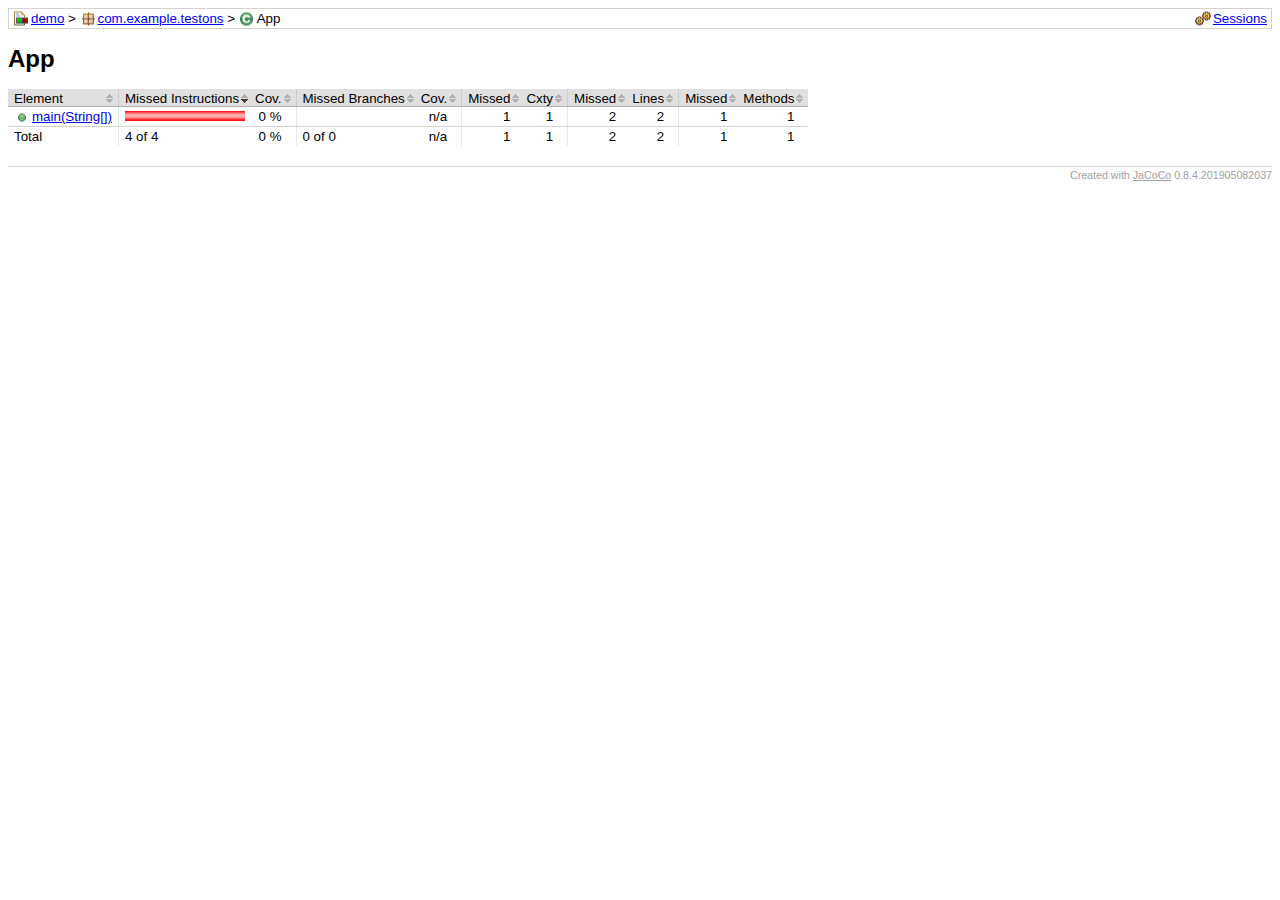
<file: seb/demo/target/site/jacoco/com.example.testons/App.html>
<?xml version="1.0" encoding="UTF-8"?><!DOCTYPE html PUBLIC "-//W3C//DTD XHTML 1.0 Strict//EN" "http://www.w3.org/TR/xhtml1/DTD/xhtml1-strict.dtd"><html xmlns="http://www.w3.org/1999/xhtml" lang="fr"><head><meta http-equiv="Content-Type" content="text/html;charset=UTF-8"/><link rel="stylesheet" href="../jacoco-resources/report.css" type="text/css"/><link rel="shortcut icon" href="../jacoco-resources/report.gif" type="image/gif"/><title>App</title><script type="text/javascript" src="../jacoco-resources/sort.js"></script></head><body onload="initialSort(['breadcrumb'])"><div class="breadcrumb" id="breadcrumb"><span class="info"><a href="../jacoco-sessions.html" class="el_session">Sessions</a></span><a href="../index.html" class="el_report">demo</a> &gt; <a href="index.html" class="el_package">com.example.testons</a> &gt; <span class="el_class">App</span></div><h1>App</h1><table class="coverage" cellspacing="0" id="coveragetable"><thead><tr><td class="sortable" id="a" onclick="toggleSort(this)">Element</td><td class="down sortable bar" id="b" onclick="toggleSort(this)">Missed Instructions</td><td class="sortable ctr2" id="c" onclick="toggleSort(this)">Cov.</td><td class="sortable bar" id="d" onclick="toggleSort(this)">Missed Branches</td><td class="sortable ctr2" id="e" onclick="toggleSort(this)">Cov.</td><td class="sortable ctr1" id="f" onclick="toggleSort(this)">Missed</td><td class="sortable ctr2" id="g" onclick="toggleSort(this)">Cxty</td><td class="sortable ctr1" id="h" onclick="toggleSort(this)">Missed</td><td class="sortable ctr2" id="i" onclick="toggleSort(this)">Lines</td><td class="sortable ctr1" id="j" onclick="toggleSort(this)">Missed</td><td class="sortable ctr2" id="k" onclick="toggleSort(this)">Methods</td></tr></thead><tfoot><tr><td>Total</td><td class="bar">4 of 4</td><td class="ctr2">0 %</td><td class="bar">0 of 0</td><td class="ctr2">n/a</td><td class="ctr1">1</td><td class="ctr2">1</td><td class="ctr1">2</td><td class="ctr2">2</td><td class="ctr1">1</td><td class="ctr2">1</td></tr></tfoot><tbody><tr><td id="a0"><a href="App.java.html#L15" class="el_method">main(String[])</a></td><td class="bar" id="b0"><img src="../jacoco-resources/redbar.gif" width="120" height="10" title="4" alt="4"/></td><td class="ctr2" id="c0">0 %</td><td class="bar" id="d0"/><td class="ctr2" id="e0">n/a</td><td class="ctr1" id="f0">1</td><td class="ctr2" id="g0">1</td><td class="ctr1" id="h0">2</td><td class="ctr2" id="i0">2</td><td class="ctr1" id="j0">1</td><td class="ctr2" id="k0">1</td></tr></tbody></table><div class="footer"><span class="right">Created with <a href="http://www.jacoco.org/jacoco">JaCoCo</a> 0.8.4.201905082037</span></div></body></html>
</file>
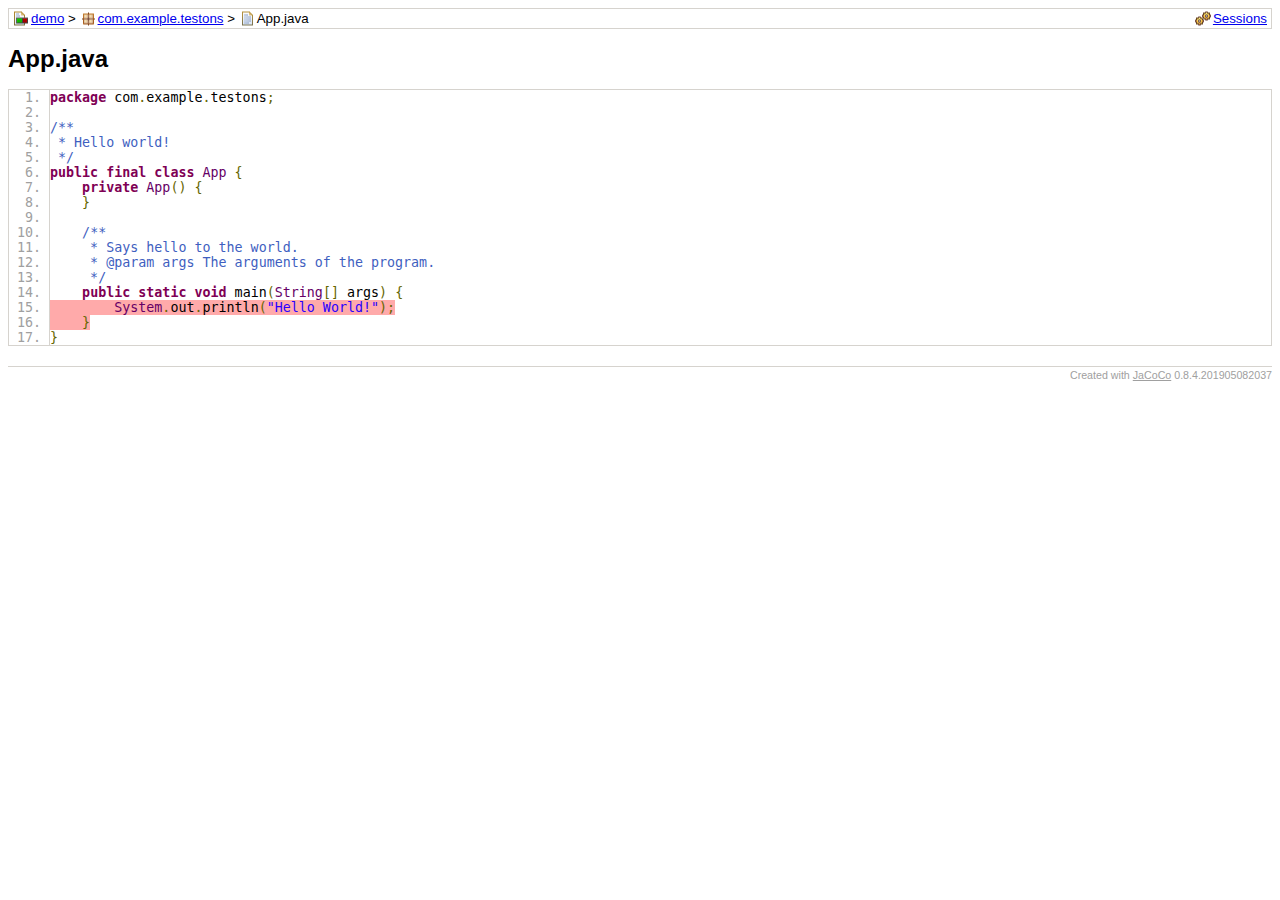
<file: seb/demo/target/site/jacoco/com.example.testons/App.java.html>
<?xml version="1.0" encoding="UTF-8"?><!DOCTYPE html PUBLIC "-//W3C//DTD XHTML 1.0 Strict//EN" "http://www.w3.org/TR/xhtml1/DTD/xhtml1-strict.dtd"><html xmlns="http://www.w3.org/1999/xhtml" lang="fr"><head><meta http-equiv="Content-Type" content="text/html;charset=UTF-8"/><link rel="stylesheet" href="../jacoco-resources/report.css" type="text/css"/><link rel="shortcut icon" href="../jacoco-resources/report.gif" type="image/gif"/><title>App.java</title><link rel="stylesheet" href="../jacoco-resources/prettify.css" type="text/css"/><script type="text/javascript" src="../jacoco-resources/prettify.js"></script></head><body onload="window['PR_TAB_WIDTH']=4;prettyPrint()"><div class="breadcrumb" id="breadcrumb"><span class="info"><a href="../jacoco-sessions.html" class="el_session">Sessions</a></span><a href="../index.html" class="el_report">demo</a> &gt; <a href="index.source.html" class="el_package">com.example.testons</a> &gt; <span class="el_source">App.java</span></div><h1>App.java</h1><pre class="source lang-java linenums">package com.example.testons;

/**
 * Hello world!
 */
public final class App {
    private App() {
    }

    /**
     * Says hello to the world.
     * @param args The arguments of the program.
     */
    public static void main(String[] args) {
<span class="nc" id="L15">        System.out.println(&quot;Hello World!&quot;);</span>
<span class="nc" id="L16">    }</span>
}
</pre><div class="footer"><span class="right">Created with <a href="http://www.jacoco.org/jacoco">JaCoCo</a> 0.8.4.201905082037</span></div></body></html>
</file>
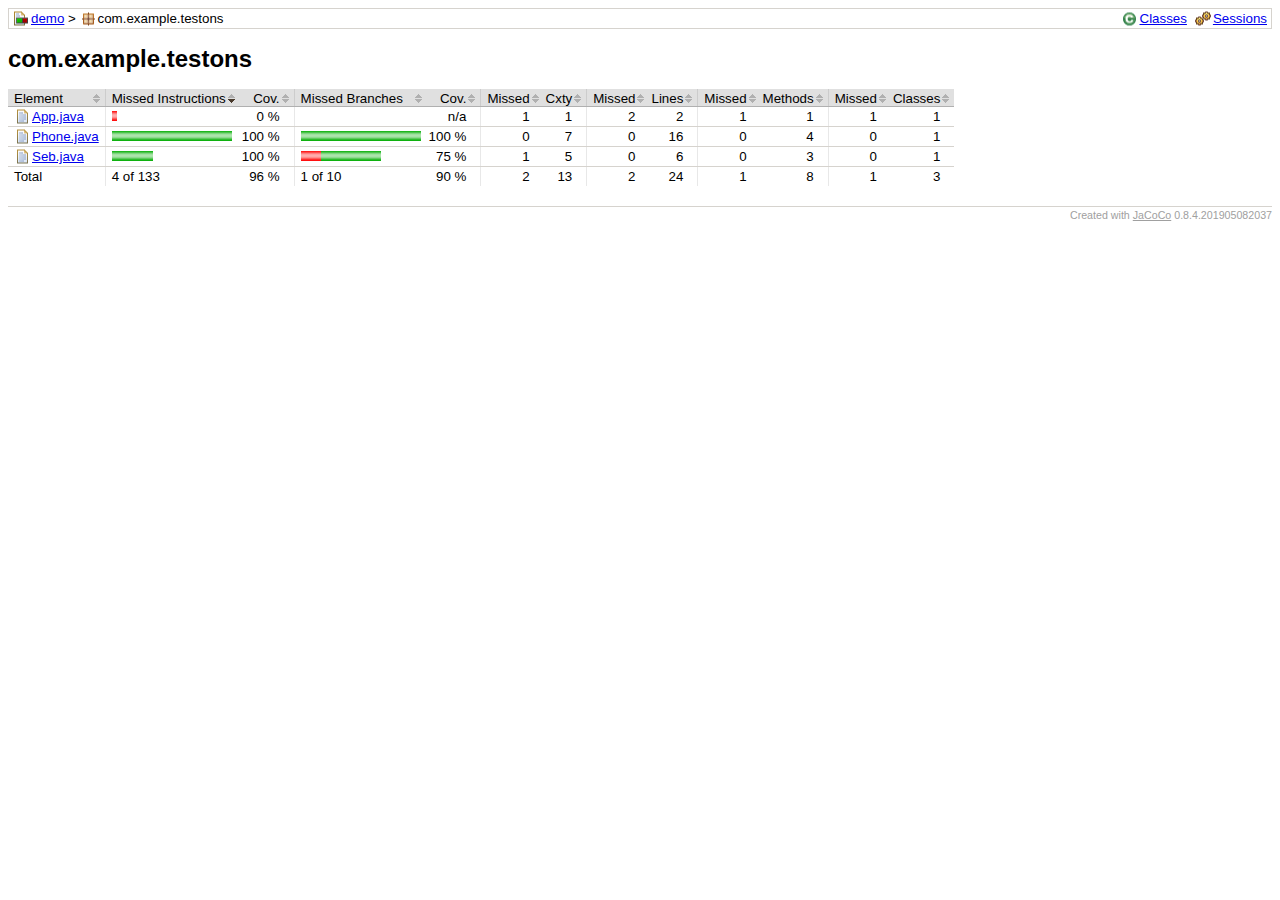
<file: seb/demo/target/site/jacoco/com.example.testons/index.source.html>
<?xml version="1.0" encoding="UTF-8"?><!DOCTYPE html PUBLIC "-//W3C//DTD XHTML 1.0 Strict//EN" "http://www.w3.org/TR/xhtml1/DTD/xhtml1-strict.dtd"><html xmlns="http://www.w3.org/1999/xhtml" lang="fr"><head><meta http-equiv="Content-Type" content="text/html;charset=UTF-8"/><link rel="stylesheet" href="../jacoco-resources/report.css" type="text/css"/><link rel="shortcut icon" href="../jacoco-resources/report.gif" type="image/gif"/><title>com.example.testons</title><script type="text/javascript" src="../jacoco-resources/sort.js"></script></head><body onload="initialSort(['breadcrumb', 'coveragetable'])"><div class="breadcrumb" id="breadcrumb"><span class="info"><a href="index.html" class="el_class">Classes</a><a href="../jacoco-sessions.html" class="el_session">Sessions</a></span><a href="../index.html" class="el_report">demo</a> &gt; <span class="el_package">com.example.testons</span></div><h1>com.example.testons</h1><table class="coverage" cellspacing="0" id="coveragetable"><thead><tr><td class="sortable" id="a" onclick="toggleSort(this)">Element</td><td class="down sortable bar" id="b" onclick="toggleSort(this)">Missed Instructions</td><td class="sortable ctr2" id="c" onclick="toggleSort(this)">Cov.</td><td class="sortable bar" id="d" onclick="toggleSort(this)">Missed Branches</td><td class="sortable ctr2" id="e" onclick="toggleSort(this)">Cov.</td><td class="sortable ctr1" id="f" onclick="toggleSort(this)">Missed</td><td class="sortable ctr2" id="g" onclick="toggleSort(this)">Cxty</td><td class="sortable ctr1" id="h" onclick="toggleSort(this)">Missed</td><td class="sortable ctr2" id="i" onclick="toggleSort(this)">Lines</td><td class="sortable ctr1" id="j" onclick="toggleSort(this)">Missed</td><td class="sortable ctr2" id="k" onclick="toggleSort(this)">Methods</td><td class="sortable ctr1" id="l" onclick="toggleSort(this)">Missed</td><td class="sortable ctr2" id="m" onclick="toggleSort(this)">Classes</td></tr></thead><tfoot><tr><td>Total</td><td class="bar">4 of 133</td><td class="ctr2">96 %</td><td class="bar">1 of 10</td><td class="ctr2">90 %</td><td class="ctr1">2</td><td class="ctr2">13</td><td class="ctr1">2</td><td class="ctr2">24</td><td class="ctr1">1</td><td class="ctr2">8</td><td class="ctr1">1</td><td class="ctr2">3</td></tr></tfoot><tbody><tr><td id="a0"><a href="App.java.html" class="el_source">App.java</a></td><td class="bar" id="b0"><img src="../jacoco-resources/redbar.gif" width="5" height="10" title="4" alt="4"/></td><td class="ctr2" id="c2">0 %</td><td class="bar" id="d2"/><td class="ctr2" id="e2">n/a</td><td class="ctr1" id="f0">1</td><td class="ctr2" id="g2">1</td><td class="ctr1" id="h0">2</td><td class="ctr2" id="i2">2</td><td class="ctr1" id="j0">1</td><td class="ctr2" id="k2">1</td><td class="ctr1" id="l0">1</td><td class="ctr2" id="m0">1</td></tr><tr><td id="a1"><a href="Phone.java.html" class="el_source">Phone.java</a></td><td class="bar" id="b1"><img src="../jacoco-resources/greenbar.gif" width="120" height="10" title="96" alt="96"/></td><td class="ctr2" id="c0">100 %</td><td class="bar" id="d1"><img src="../jacoco-resources/greenbar.gif" width="120" height="10" title="6" alt="6"/></td><td class="ctr2" id="e0">100 %</td><td class="ctr1" id="f2">0</td><td class="ctr2" id="g0">7</td><td class="ctr1" id="h1">0</td><td class="ctr2" id="i0">16</td><td class="ctr1" id="j1">0</td><td class="ctr2" id="k0">4</td><td class="ctr1" id="l1">0</td><td class="ctr2" id="m1">1</td></tr><tr><td id="a2"><a href="Seb.java.html" class="el_source">Seb.java</a></td><td class="bar" id="b2"><img src="../jacoco-resources/greenbar.gif" width="41" height="10" title="33" alt="33"/></td><td class="ctr2" id="c1">100 %</td><td class="bar" id="d0"><img src="../jacoco-resources/redbar.gif" width="20" height="10" title="1" alt="1"/><img src="../jacoco-resources/greenbar.gif" width="60" height="10" title="3" alt="3"/></td><td class="ctr2" id="e1">75 %</td><td class="ctr1" id="f1">1</td><td class="ctr2" id="g1">5</td><td class="ctr1" id="h2">0</td><td class="ctr2" id="i1">6</td><td class="ctr1" id="j2">0</td><td class="ctr2" id="k1">3</td><td class="ctr1" id="l2">0</td><td class="ctr2" id="m2">1</td></tr></tbody></table><div class="footer"><span class="right">Created with <a href="http://www.jacoco.org/jacoco">JaCoCo</a> 0.8.4.201905082037</span></div></body></html>
</file>
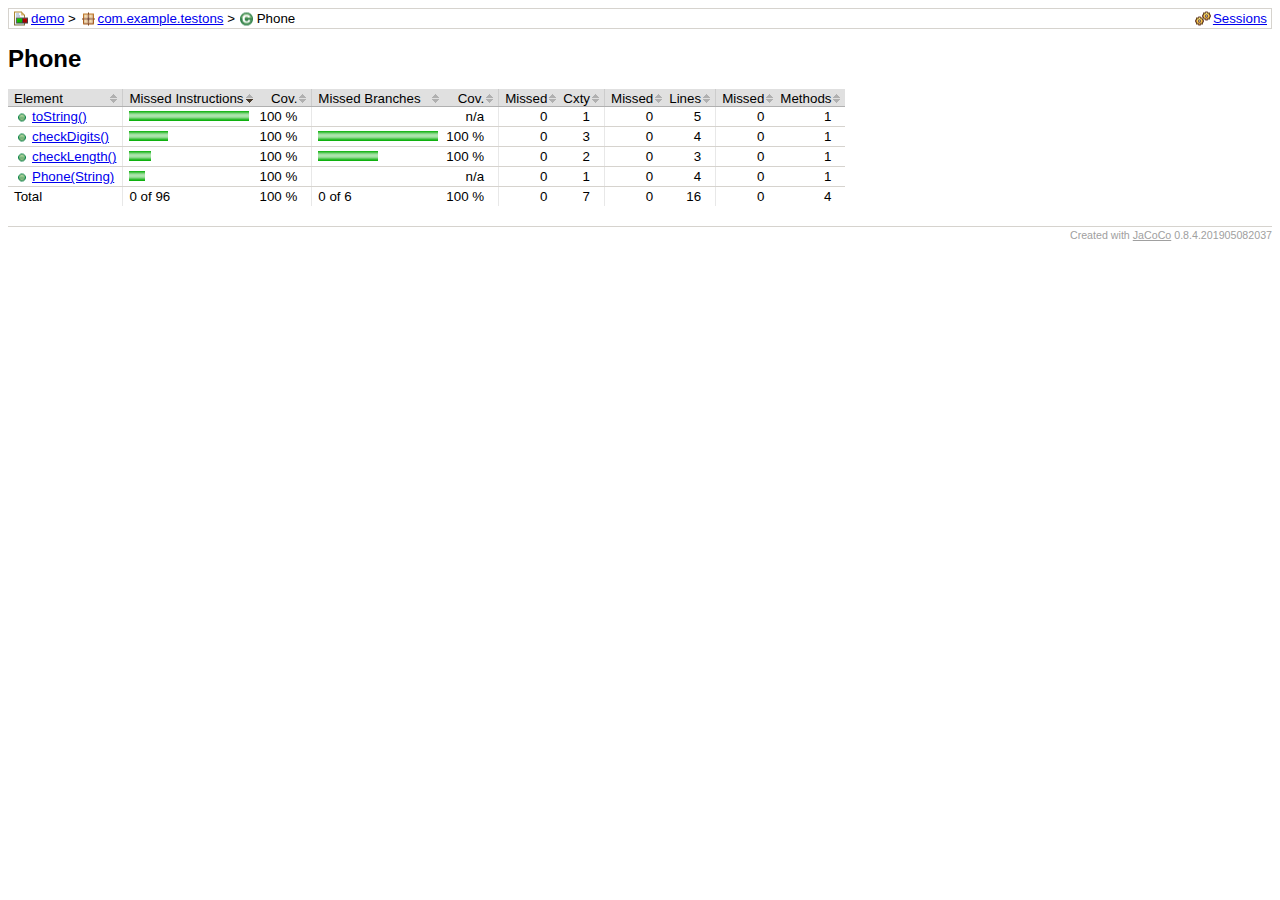
<file: seb/demo/target/site/jacoco/com.example.testons/Phone.html>
<?xml version="1.0" encoding="UTF-8"?><!DOCTYPE html PUBLIC "-//W3C//DTD XHTML 1.0 Strict//EN" "http://www.w3.org/TR/xhtml1/DTD/xhtml1-strict.dtd"><html xmlns="http://www.w3.org/1999/xhtml" lang="fr"><head><meta http-equiv="Content-Type" content="text/html;charset=UTF-8"/><link rel="stylesheet" href="../jacoco-resources/report.css" type="text/css"/><link rel="shortcut icon" href="../jacoco-resources/report.gif" type="image/gif"/><title>Phone</title><script type="text/javascript" src="../jacoco-resources/sort.js"></script></head><body onload="initialSort(['breadcrumb'])"><div class="breadcrumb" id="breadcrumb"><span class="info"><a href="../jacoco-sessions.html" class="el_session">Sessions</a></span><a href="../index.html" class="el_report">demo</a> &gt; <a href="index.html" class="el_package">com.example.testons</a> &gt; <span class="el_class">Phone</span></div><h1>Phone</h1><table class="coverage" cellspacing="0" id="coveragetable"><thead><tr><td class="sortable" id="a" onclick="toggleSort(this)">Element</td><td class="down sortable bar" id="b" onclick="toggleSort(this)">Missed Instructions</td><td class="sortable ctr2" id="c" onclick="toggleSort(this)">Cov.</td><td class="sortable bar" id="d" onclick="toggleSort(this)">Missed Branches</td><td class="sortable ctr2" id="e" onclick="toggleSort(this)">Cov.</td><td class="sortable ctr1" id="f" onclick="toggleSort(this)">Missed</td><td class="sortable ctr2" id="g" onclick="toggleSort(this)">Cxty</td><td class="sortable ctr1" id="h" onclick="toggleSort(this)">Missed</td><td class="sortable ctr2" id="i" onclick="toggleSort(this)">Lines</td><td class="sortable ctr1" id="j" onclick="toggleSort(this)">Missed</td><td class="sortable ctr2" id="k" onclick="toggleSort(this)">Methods</td></tr></thead><tfoot><tr><td>Total</td><td class="bar">0 of 96</td><td class="ctr2">100 %</td><td class="bar">0 of 6</td><td class="ctr2">100 %</td><td class="ctr1">0</td><td class="ctr2">7</td><td class="ctr1">0</td><td class="ctr2">16</td><td class="ctr1">0</td><td class="ctr2">4</td></tr></tfoot><tbody><tr><td id="a3"><a href="Phone.java.html#L29" class="el_method">toString()</a></td><td class="bar" id="b0"><img src="../jacoco-resources/greenbar.gif" width="120" height="10" title="58" alt="58"/></td><td class="ctr2" id="c0">100 %</td><td class="bar" id="d2"/><td class="ctr2" id="e2">n/a</td><td class="ctr1" id="f0">0</td><td class="ctr2" id="g2">1</td><td class="ctr1" id="h0">0</td><td class="ctr2" id="i0">5</td><td class="ctr1" id="j0">0</td><td class="ctr2" id="k0">1</td></tr><tr><td id="a0"><a href="Phone.java.html#L12" class="el_method">checkDigits()</a></td><td class="bar" id="b1"><img src="../jacoco-resources/greenbar.gif" width="39" height="10" title="19" alt="19"/></td><td class="ctr2" id="c1">100 %</td><td class="bar" id="d0"><img src="../jacoco-resources/greenbar.gif" width="120" height="10" title="4" alt="4"/></td><td class="ctr2" id="e0">100 %</td><td class="ctr1" id="f1">0</td><td class="ctr2" id="g0">3</td><td class="ctr1" id="h1">0</td><td class="ctr2" id="i1">4</td><td class="ctr1" id="j1">0</td><td class="ctr2" id="k1">1</td></tr><tr><td id="a1"><a href="Phone.java.html#L21" class="el_method">checkLength()</a></td><td class="bar" id="b2"><img src="../jacoco-resources/greenbar.gif" width="22" height="10" title="11" alt="11"/></td><td class="ctr2" id="c2">100 %</td><td class="bar" id="d1"><img src="../jacoco-resources/greenbar.gif" width="60" height="10" title="2" alt="2"/></td><td class="ctr2" id="e1">100 %</td><td class="ctr1" id="f2">0</td><td class="ctr2" id="g1">2</td><td class="ctr1" id="h2">0</td><td class="ctr2" id="i3">3</td><td class="ctr1" id="j2">0</td><td class="ctr2" id="k2">1</td></tr><tr><td id="a2"><a href="Phone.java.html#L6" class="el_method">Phone(String)</a></td><td class="bar" id="b3"><img src="../jacoco-resources/greenbar.gif" width="16" height="10" title="8" alt="8"/></td><td class="ctr2" id="c3">100 %</td><td class="bar" id="d3"/><td class="ctr2" id="e3">n/a</td><td class="ctr1" id="f3">0</td><td class="ctr2" id="g3">1</td><td class="ctr1" id="h3">0</td><td class="ctr2" id="i2">4</td><td class="ctr1" id="j3">0</td><td class="ctr2" id="k3">1</td></tr></tbody></table><div class="footer"><span class="right">Created with <a href="http://www.jacoco.org/jacoco">JaCoCo</a> 0.8.4.201905082037</span></div></body></html>
</file>
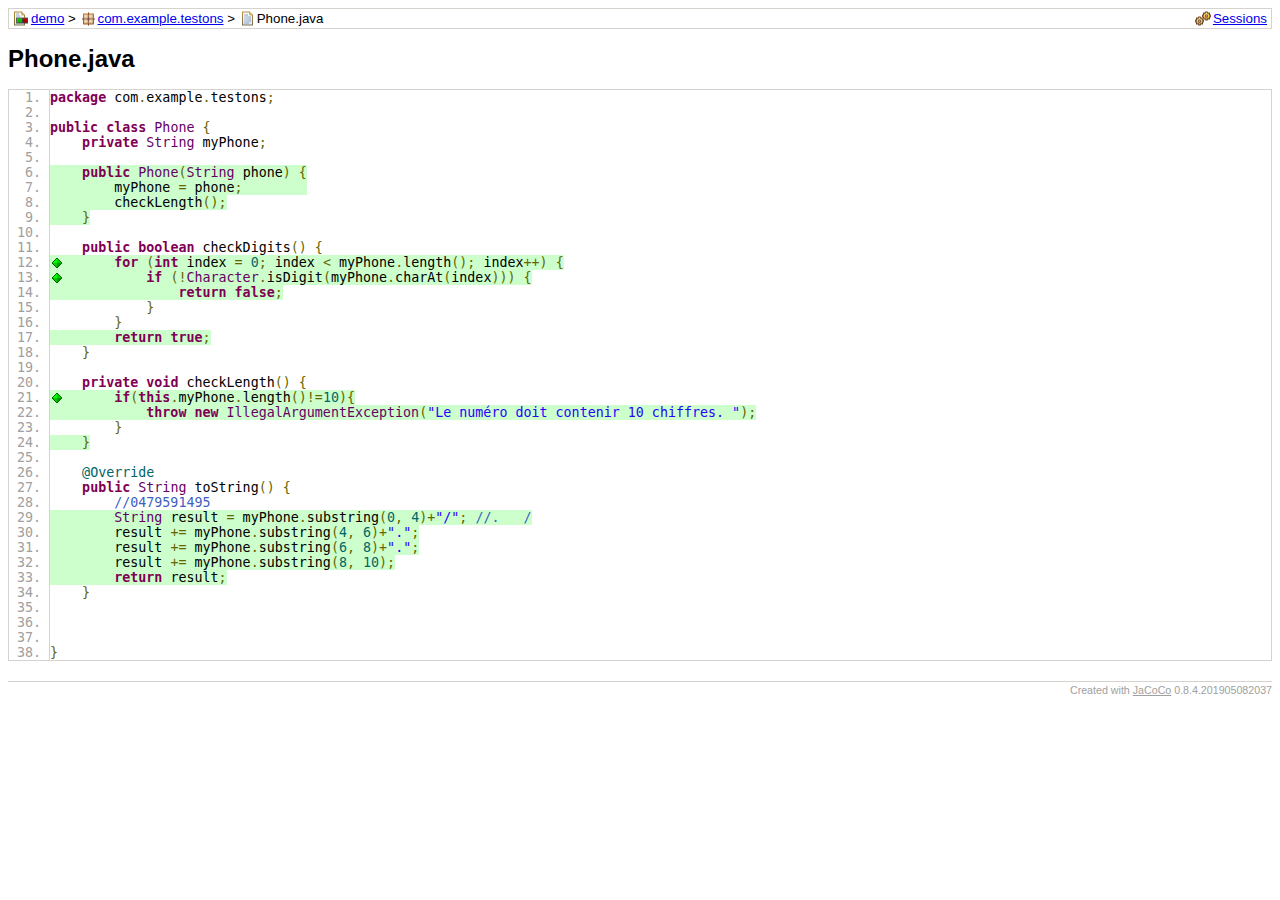
<file: seb/demo/target/site/jacoco/com.example.testons/Phone.java.html>
<?xml version="1.0" encoding="UTF-8"?><!DOCTYPE html PUBLIC "-//W3C//DTD XHTML 1.0 Strict//EN" "http://www.w3.org/TR/xhtml1/DTD/xhtml1-strict.dtd"><html xmlns="http://www.w3.org/1999/xhtml" lang="fr"><head><meta http-equiv="Content-Type" content="text/html;charset=UTF-8"/><link rel="stylesheet" href="../jacoco-resources/report.css" type="text/css"/><link rel="shortcut icon" href="../jacoco-resources/report.gif" type="image/gif"/><title>Phone.java</title><link rel="stylesheet" href="../jacoco-resources/prettify.css" type="text/css"/><script type="text/javascript" src="../jacoco-resources/prettify.js"></script></head><body onload="window['PR_TAB_WIDTH']=4;prettyPrint()"><div class="breadcrumb" id="breadcrumb"><span class="info"><a href="../jacoco-sessions.html" class="el_session">Sessions</a></span><a href="../index.html" class="el_report">demo</a> &gt; <a href="index.source.html" class="el_package">com.example.testons</a> &gt; <span class="el_source">Phone.java</span></div><h1>Phone.java</h1><pre class="source lang-java linenums">package com.example.testons;

public class Phone {
    private String myPhone;

<span class="fc" id="L6">    public Phone(String phone) {</span>
<span class="fc" id="L7">        myPhone = phone;        </span>
<span class="fc" id="L8">        checkLength();</span>
<span class="fc" id="L9">    }</span>

    public boolean checkDigits() {
<span class="fc bfc" id="L12" title="All 2 branches covered.">        for (int index = 0; index &lt; myPhone.length(); index++) {</span>
<span class="fc bfc" id="L13" title="All 2 branches covered.">            if (!Character.isDigit(myPhone.charAt(index))) {</span>
<span class="fc" id="L14">                return false;</span>
            }
        }
<span class="fc" id="L17">        return true;</span>
    }

    private void checkLength() {
<span class="fc bfc" id="L21" title="All 2 branches covered.">        if(this.myPhone.length()!=10){</span>
<span class="fc" id="L22">            throw new IllegalArgumentException(&quot;Le numéro doit contenir 10 chiffres. &quot;);</span>
        }
<span class="fc" id="L24">    }</span>

    @Override
    public String toString() {
        //0479591495
<span class="fc" id="L29">        String result = myPhone.substring(0, 4)+&quot;/&quot;; //.   /</span>
<span class="fc" id="L30">        result += myPhone.substring(4, 6)+&quot;.&quot;;</span>
<span class="fc" id="L31">        result += myPhone.substring(6, 8)+&quot;.&quot;;</span>
<span class="fc" id="L32">        result += myPhone.substring(8, 10);</span>
<span class="fc" id="L33">        return result;</span>
    }



}
</pre><div class="footer"><span class="right">Created with <a href="http://www.jacoco.org/jacoco">JaCoCo</a> 0.8.4.201905082037</span></div></body></html>
</file>
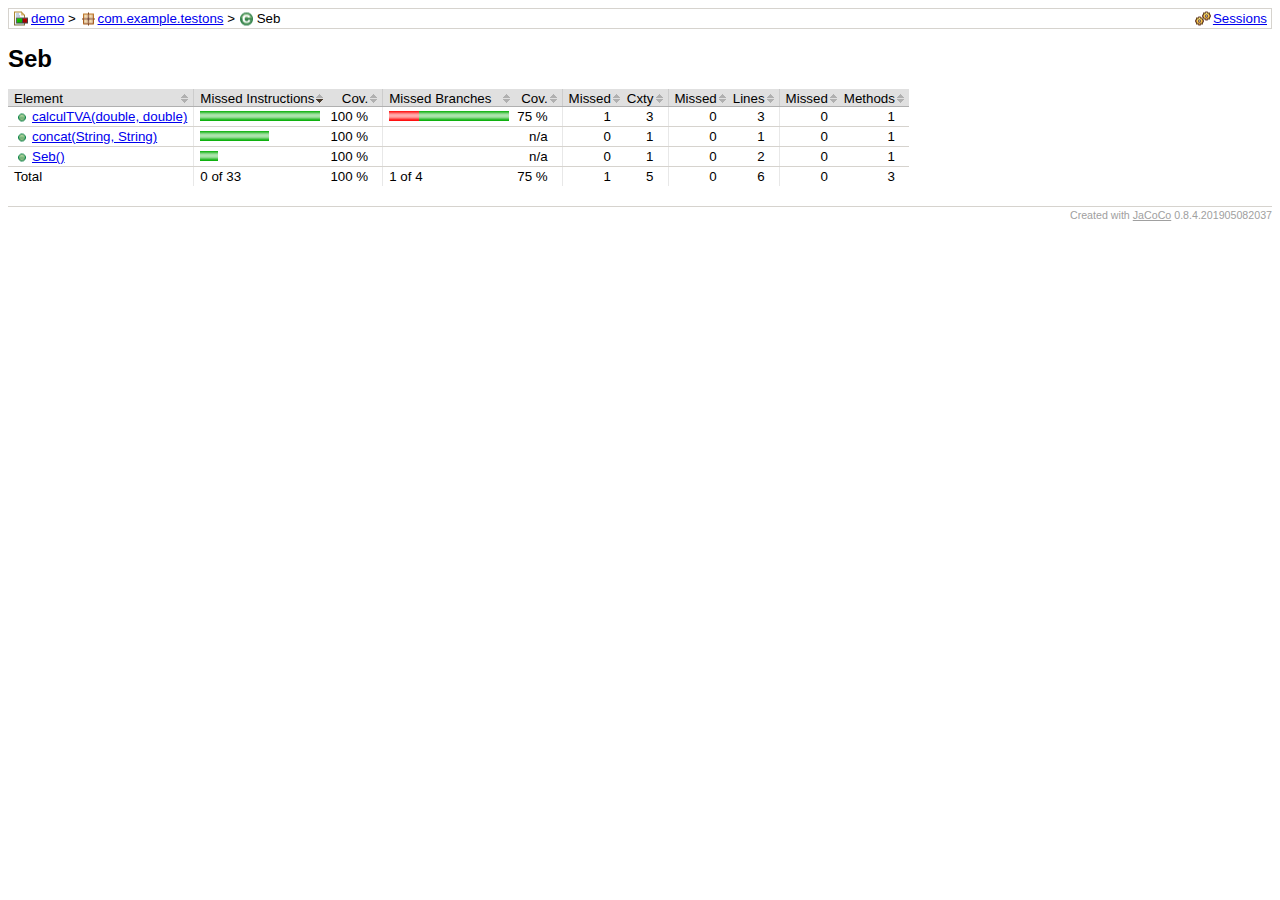
<file: seb/demo/target/site/jacoco/com.example.testons/Seb.html>
<?xml version="1.0" encoding="UTF-8"?><!DOCTYPE html PUBLIC "-//W3C//DTD XHTML 1.0 Strict//EN" "http://www.w3.org/TR/xhtml1/DTD/xhtml1-strict.dtd"><html xmlns="http://www.w3.org/1999/xhtml" lang="fr"><head><meta http-equiv="Content-Type" content="text/html;charset=UTF-8"/><link rel="stylesheet" href="../jacoco-resources/report.css" type="text/css"/><link rel="shortcut icon" href="../jacoco-resources/report.gif" type="image/gif"/><title>Seb</title><script type="text/javascript" src="../jacoco-resources/sort.js"></script></head><body onload="initialSort(['breadcrumb'])"><div class="breadcrumb" id="breadcrumb"><span class="info"><a href="../jacoco-sessions.html" class="el_session">Sessions</a></span><a href="../index.html" class="el_report">demo</a> &gt; <a href="index.html" class="el_package">com.example.testons</a> &gt; <span class="el_class">Seb</span></div><h1>Seb</h1><table class="coverage" cellspacing="0" id="coveragetable"><thead><tr><td class="sortable" id="a" onclick="toggleSort(this)">Element</td><td class="down sortable bar" id="b" onclick="toggleSort(this)">Missed Instructions</td><td class="sortable ctr2" id="c" onclick="toggleSort(this)">Cov.</td><td class="sortable bar" id="d" onclick="toggleSort(this)">Missed Branches</td><td class="sortable ctr2" id="e" onclick="toggleSort(this)">Cov.</td><td class="sortable ctr1" id="f" onclick="toggleSort(this)">Missed</td><td class="sortable ctr2" id="g" onclick="toggleSort(this)">Cxty</td><td class="sortable ctr1" id="h" onclick="toggleSort(this)">Missed</td><td class="sortable ctr2" id="i" onclick="toggleSort(this)">Lines</td><td class="sortable ctr1" id="j" onclick="toggleSort(this)">Missed</td><td class="sortable ctr2" id="k" onclick="toggleSort(this)">Methods</td></tr></thead><tfoot><tr><td>Total</td><td class="bar">0 of 33</td><td class="ctr2">100 %</td><td class="bar">1 of 4</td><td class="ctr2">75 %</td><td class="ctr1">1</td><td class="ctr2">5</td><td class="ctr1">0</td><td class="ctr2">6</td><td class="ctr1">0</td><td class="ctr2">3</td></tr></tfoot><tbody><tr><td id="a0"><a href="Seb.java.html#L29" class="el_method">calculTVA(double, double)</a></td><td class="bar" id="b0"><img src="../jacoco-resources/greenbar.gif" width="120" height="10" title="19" alt="19"/></td><td class="ctr2" id="c0">100 %</td><td class="bar" id="d0"><img src="../jacoco-resources/redbar.gif" width="30" height="10" title="1" alt="1"/><img src="../jacoco-resources/greenbar.gif" width="90" height="10" title="3" alt="3"/></td><td class="ctr2" id="e0">75 %</td><td class="ctr1" id="f0">1</td><td class="ctr2" id="g0">3</td><td class="ctr1" id="h0">0</td><td class="ctr2" id="i0">3</td><td class="ctr1" id="j0">0</td><td class="ctr2" id="k0">1</td></tr><tr><td id="a1"><a href="Seb.java.html#L20" class="el_method">concat(String, String)</a></td><td class="bar" id="b1"><img src="../jacoco-resources/greenbar.gif" width="69" height="10" title="11" alt="11"/></td><td class="ctr2" id="c1">100 %</td><td class="bar" id="d1"/><td class="ctr2" id="e1">n/a</td><td class="ctr1" id="f1">0</td><td class="ctr2" id="g1">1</td><td class="ctr1" id="h1">0</td><td class="ctr2" id="i2">1</td><td class="ctr1" id="j1">0</td><td class="ctr2" id="k1">1</td></tr><tr><td id="a2"><a href="Seb.java.html#L11" class="el_method">Seb()</a></td><td class="bar" id="b2"><img src="../jacoco-resources/greenbar.gif" width="18" height="10" title="3" alt="3"/></td><td class="ctr2" id="c2">100 %</td><td class="bar" id="d2"/><td class="ctr2" id="e2">n/a</td><td class="ctr1" id="f2">0</td><td class="ctr2" id="g2">1</td><td class="ctr1" id="h2">0</td><td class="ctr2" id="i1">2</td><td class="ctr1" id="j2">0</td><td class="ctr2" id="k2">1</td></tr></tbody></table><div class="footer"><span class="right">Created with <a href="http://www.jacoco.org/jacoco">JaCoCo</a> 0.8.4.201905082037</span></div></body></html>
</file>
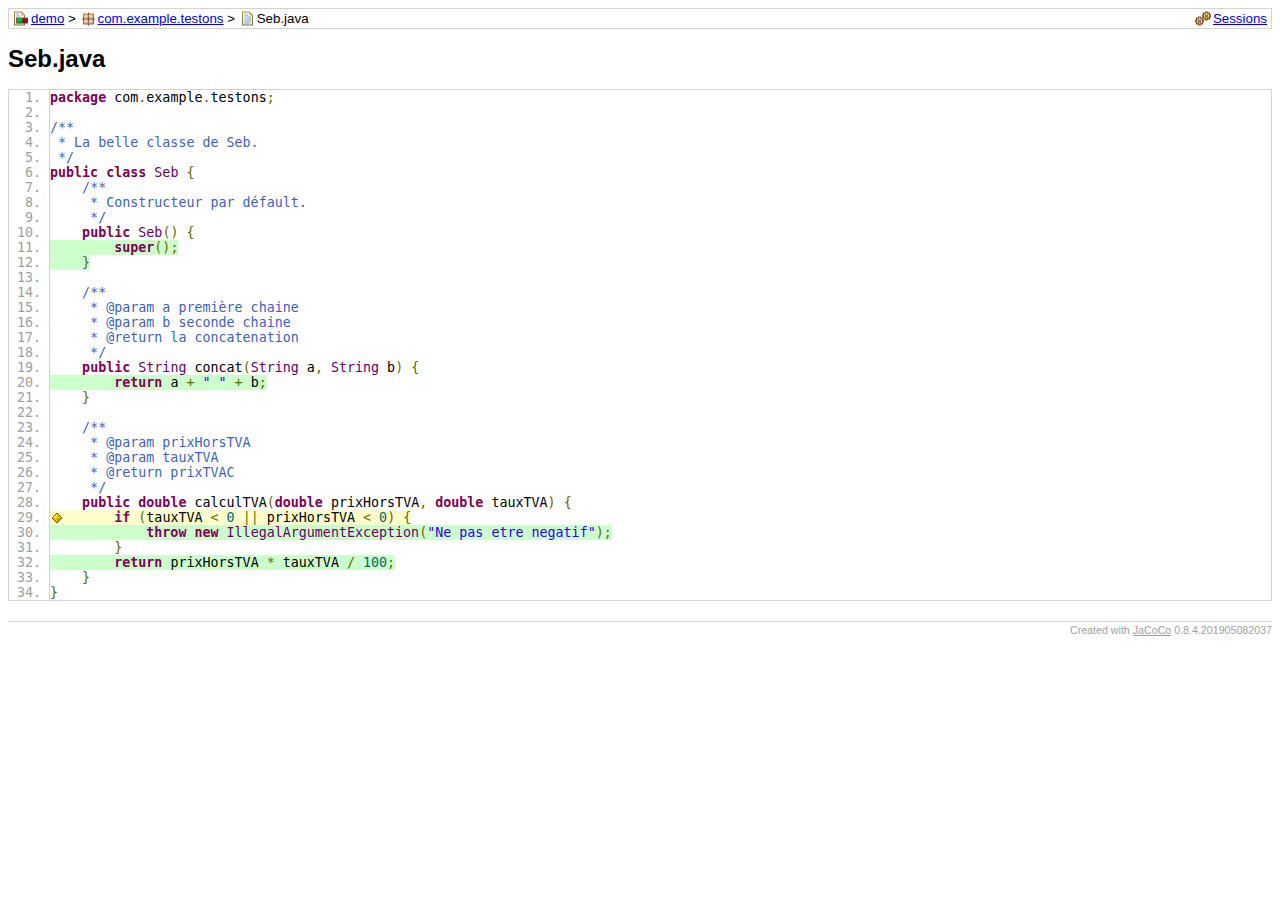
<file: seb/demo/target/site/jacoco/com.example.testons/Seb.java.html>
<?xml version="1.0" encoding="UTF-8"?><!DOCTYPE html PUBLIC "-//W3C//DTD XHTML 1.0 Strict//EN" "http://www.w3.org/TR/xhtml1/DTD/xhtml1-strict.dtd"><html xmlns="http://www.w3.org/1999/xhtml" lang="fr"><head><meta http-equiv="Content-Type" content="text/html;charset=UTF-8"/><link rel="stylesheet" href="../jacoco-resources/report.css" type="text/css"/><link rel="shortcut icon" href="../jacoco-resources/report.gif" type="image/gif"/><title>Seb.java</title><link rel="stylesheet" href="../jacoco-resources/prettify.css" type="text/css"/><script type="text/javascript" src="../jacoco-resources/prettify.js"></script></head><body onload="window['PR_TAB_WIDTH']=4;prettyPrint()"><div class="breadcrumb" id="breadcrumb"><span class="info"><a href="../jacoco-sessions.html" class="el_session">Sessions</a></span><a href="../index.html" class="el_report">demo</a> &gt; <a href="index.source.html" class="el_package">com.example.testons</a> &gt; <span class="el_source">Seb.java</span></div><h1>Seb.java</h1><pre class="source lang-java linenums">package com.example.testons;

/**
 * La belle classe de Seb.
 */
public class Seb {
    /**
     * Constructeur par défault.
     */
    public Seb() {
<span class="fc" id="L11">        super();</span>
<span class="fc" id="L12">    }</span>

    /**
     * @param a première chaine
     * @param b seconde chaine
     * @return la concatenation
     */
    public String concat(String a, String b) {
<span class="fc" id="L20">        return a + &quot; &quot; + b;</span>
    }

    /**
     * @param prixHorsTVA
     * @param tauxTVA
     * @return prixTVAC
     */
    public double calculTVA(double prixHorsTVA, double tauxTVA) {
<span class="pc bpc" id="L29" title="1 of 4 branches missed.">        if (tauxTVA &lt; 0 || prixHorsTVA &lt; 0) {</span>
<span class="fc" id="L30">            throw new IllegalArgumentException(&quot;Ne pas etre negatif&quot;);</span>
        }
<span class="fc" id="L32">        return prixHorsTVA * tauxTVA / 100;</span>
    }
}
</pre><div class="footer"><span class="right">Created with <a href="http://www.jacoco.org/jacoco">JaCoCo</a> 0.8.4.201905082037</span></div></body></html>
</file>
<file: seb/demo/target/site/jacoco/jacoco-resources/report.css>
body, td {
  font-family:sans-serif;
  font-size:10pt;
}

h1 {
  font-weight:bold;
  font-size:18pt;
}

.breadcrumb {
  border:#d6d3ce 1px solid;
  padding:2px 4px 2px 4px;
}

.breadcrumb .info {
  float:right;
}

.breadcrumb .info a {
  margin-left:8px;
}

.el_report {
  padding-left:18px;
  background-image:url(report.gif);
  background-position:left center;
  background-repeat:no-repeat;
}

.el_group {
  padding-left:18px;
  background-image:url(group.gif);
  background-position:left center;
  background-repeat:no-repeat;
}

.el_bundle {
  padding-left:18px;
  background-image:url(bundle.gif);
  background-position:left center;
  background-repeat:no-repeat;
}

.el_package {
  padding-left:18px;
  background-image:url(package.gif);
  background-position:left center;
  background-repeat:no-repeat;
}

.el_class {
  padding-left:18px;
  background-image:url(class.gif);
  background-position:left center;
  background-repeat:no-repeat;
}

.el_source {
  padding-left:18px;
  background-image:url(source.gif);
  background-position:left center;
  background-repeat:no-repeat;
}

.el_method {
  padding-left:18px;
  background-image:url(method.gif);
  background-position:left center;
  background-repeat:no-repeat;
}

.el_session {
  padding-left:18px;
  background-image:url(session.gif);
  background-position:left center;
  background-repeat:no-repeat;
}

pre.source {
  border:#d6d3ce 1px solid;
  font-family:monospace;
}

pre.source ol {
  margin-bottom: 0px;
  margin-top: 0px;
}

pre.source li {
  border-left: 1px solid #D6D3CE;
  color: #A0A0A0;
  padding-left: 0px;
}

pre.source span.fc {
  background-color:#ccffcc;
}

pre.source span.nc {
  background-color:#ffaaaa;
}

pre.source span.pc {
  background-color:#ffffcc;
}

pre.source span.bfc {
  background-image: url(branchfc.gif);
  background-repeat: no-repeat;
  background-position: 2px center;
}

pre.source span.bfc:hover {
  background-color:#80ff80;
}

pre.source span.bnc {
  background-image: url(branchnc.gif);
  background-repeat: no-repeat;
  background-position: 2px center;
}

pre.source span.bnc:hover {
  background-color:#ff8080;
}

pre.source span.bpc {
  background-image: url(branchpc.gif);
  background-repeat: no-repeat;
  background-position: 2px center;
}

pre.source span.bpc:hover {
  background-color:#ffff80;
}

table.coverage {
  empty-cells:show;
  border-collapse:collapse; 
}

table.coverage thead {
  background-color:#e0e0e0;
}

table.coverage thead td {
  white-space:nowrap;
  padding:2px 14px 0px 6px;
  border-bottom:#b0b0b0 1px solid;
}

table.coverage thead td.bar {
  border-left:#cccccc 1px solid;
}

table.coverage thead td.ctr1 {
  text-align:right;
  border-left:#cccccc 1px solid;
}

table.coverage thead td.ctr2 {
  text-align:right;
  padding-left:2px;
}

table.coverage thead td.sortable {
  cursor:pointer;
  background-image:url(sort.gif);
  background-position:right center;
  background-repeat:no-repeat;
}

table.coverage thead td.up {
  background-image:url(up.gif);
}

table.coverage thead td.down {
  background-image:url(down.gif);
}

table.coverage tbody td {
  white-space:nowrap;
  padding:2px 6px 2px 6px;
  border-bottom:#d6d3ce 1px solid;
}

table.coverage tbody tr:hover { 
  background: #f0f0d0 !important;
}

table.coverage tbody td.bar {
  border-left:#e8e8e8 1px solid;
}

table.coverage tbody td.ctr1 {
  text-align:right;
  padding-right:14px;
  border-left:#e8e8e8 1px solid;
}

table.coverage tbody td.ctr2 {
  text-align:right;
  padding-right:14px;
  padding-left:2px;
}

table.coverage tfoot td {
  white-space:nowrap;
  padding:2px 6px 2px 6px;
}

table.coverage tfoot td.bar {
  border-left:#e8e8e8 1px solid;
}

table.coverage tfoot td.ctr1 {
  text-align:right;
  padding-right:14px;
  border-left:#e8e8e8 1px solid;
}

table.coverage tfoot td.ctr2 {
  text-align:right;
  padding-right:14px;
  padding-left:2px;
}

.footer {
  margin-top:20px;
  border-top:#d6d3ce 1px solid;
  padding-top:2px;
  font-size:8pt;
  color:#a0a0a0;
}

.footer a {
  color:#a0a0a0;
}

.right {
  float:right;
}
</file>
<file: seb/demo/target/site/jacoco/jacoco-resources/prettify.css>
/* Pretty printing styles. Used with prettify.js. */

.str { color: #2A00FF; }
.kwd { color: #7F0055; font-weight:bold; }
.com { color: #3F5FBF; }
.typ { color: #606; }
.lit { color: #066; }
.pun { color: #660; }
.pln { color: #000; }
.tag { color: #008; }
.atn { color: #606; }
.atv { color: #080; }
.dec { color: #606; }
</file>
